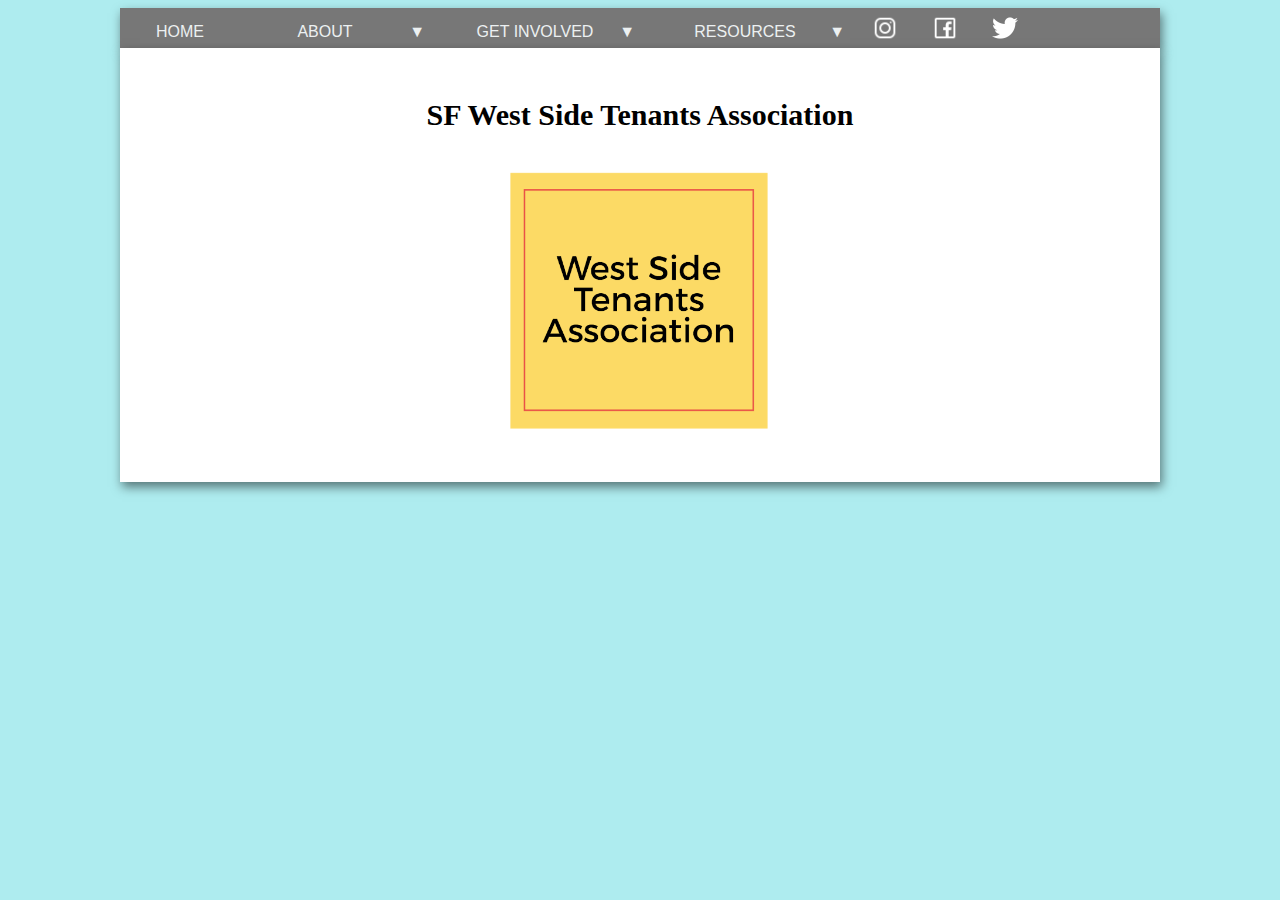
<file: index.html>
<html lang="en">
  <head>
    <meta charset="UTF-8" />
    <meta name="viewport" content="width=device-width, initial-scale=1.0" />
    <meta http-equiv="X-UA-Compatible" content="ie=edge" />
    <title>SF West Side Tenants Association</title>
    <link rel="stylesheet" href="style.css" />
    <script src="scripts/menu.js"></script>
  </head>
  <body>
    <div>
      <nav class="menu-bar">
        <div id="toggle-menu">menu</div>

        <div id="desktop-menu" class="menu-hidden">
          <div class="menu-item">
            <ul class="drop-down closed single-item home">
              <li><a href="index.html">Home</a></li>
            </ul>
          </div>

          <div class="menu-item">
            <ul class="drop-down height-4 closed">
              <li><a href="#" class="nav-button">About</a></li>
              <li><a href="about/wsta.html">What is WSTA?</a></li>
              <li><a href="about/ern.html">What is ERN?</a></li>
              <li><a href="about/projects.html">Projects</a></li>
            </ul>
          </div>

          <div class="menu-item">
            <ul class="drop-down height-5 closed">
              <li><a href="#" class="nav-button">Get Involved</a></li>
              <li><a href="get_involved/donate.html">Donate</a></li>
              <li><a href="get_involved/sign_up.html">ERN Sign Up</a></li>
              <li><a href="get_involved/calendar.html">Calendar</a></li>
              <li><a href="get_involved/contact.html">Contact Us</a></li>
            </ul>
          </div>

          <div class="menu-item">
            <ul class="drop-down height-4 closed">
              <li><a href="#" class="nav-button">Resources</a></li>
              <li>
                <a href="resources/mutual_aid_calculator.html"
                  >Mutual Aid Calculator</a
                >
              </li>
              <li><a href="resources/tenants.html">Tenant Resources</a></li>
              <li>
                <a href="resources/political_education.html"
                  >Politcal Education</a
                >
              </li>
            </ul>
          </div>

          <div class="menu-socials flex flex-center">
            <div class="icon-menu-item">
              <a href="https://www.instagram.com/wsta_sfern/" target="_blank">
                <img
                  id="instagram-icon"
                  alt="Instagram Icon"
                  src="images/instagram-icon.png"
              /></a>
            </div>

            <div class="icon-menu-item">
              <a href="https://www.facebook.com/hrcsfwsta/" target="_blank">
                <img
                  id="facebook-icon"
                  alt="Facebook Icon"
                  src="images/facebook-icon.png"
              /></a>
            </div>

            <div class="icon-menu-item">
              <a href="https://twitter.com/wstasf" target="_blank">
                <img
                  id="twitter-icon"
                  alt="Twitter Icon"
                  src="images/twitter-icon.png"
              /></a>
            </div>
          </div>
        </div>
      </nav>
    </div>

    <div class="container">
      <div class="form-container center">
        <h1 id="header">SF West Side Tenants Association</h1>

        <img
          id="home-logo"
          src="images/wsta-logo-eng.png"
          alt="WSTA Logo English"
        />
      </div>
    </div>
  </body>
</html>
</file>
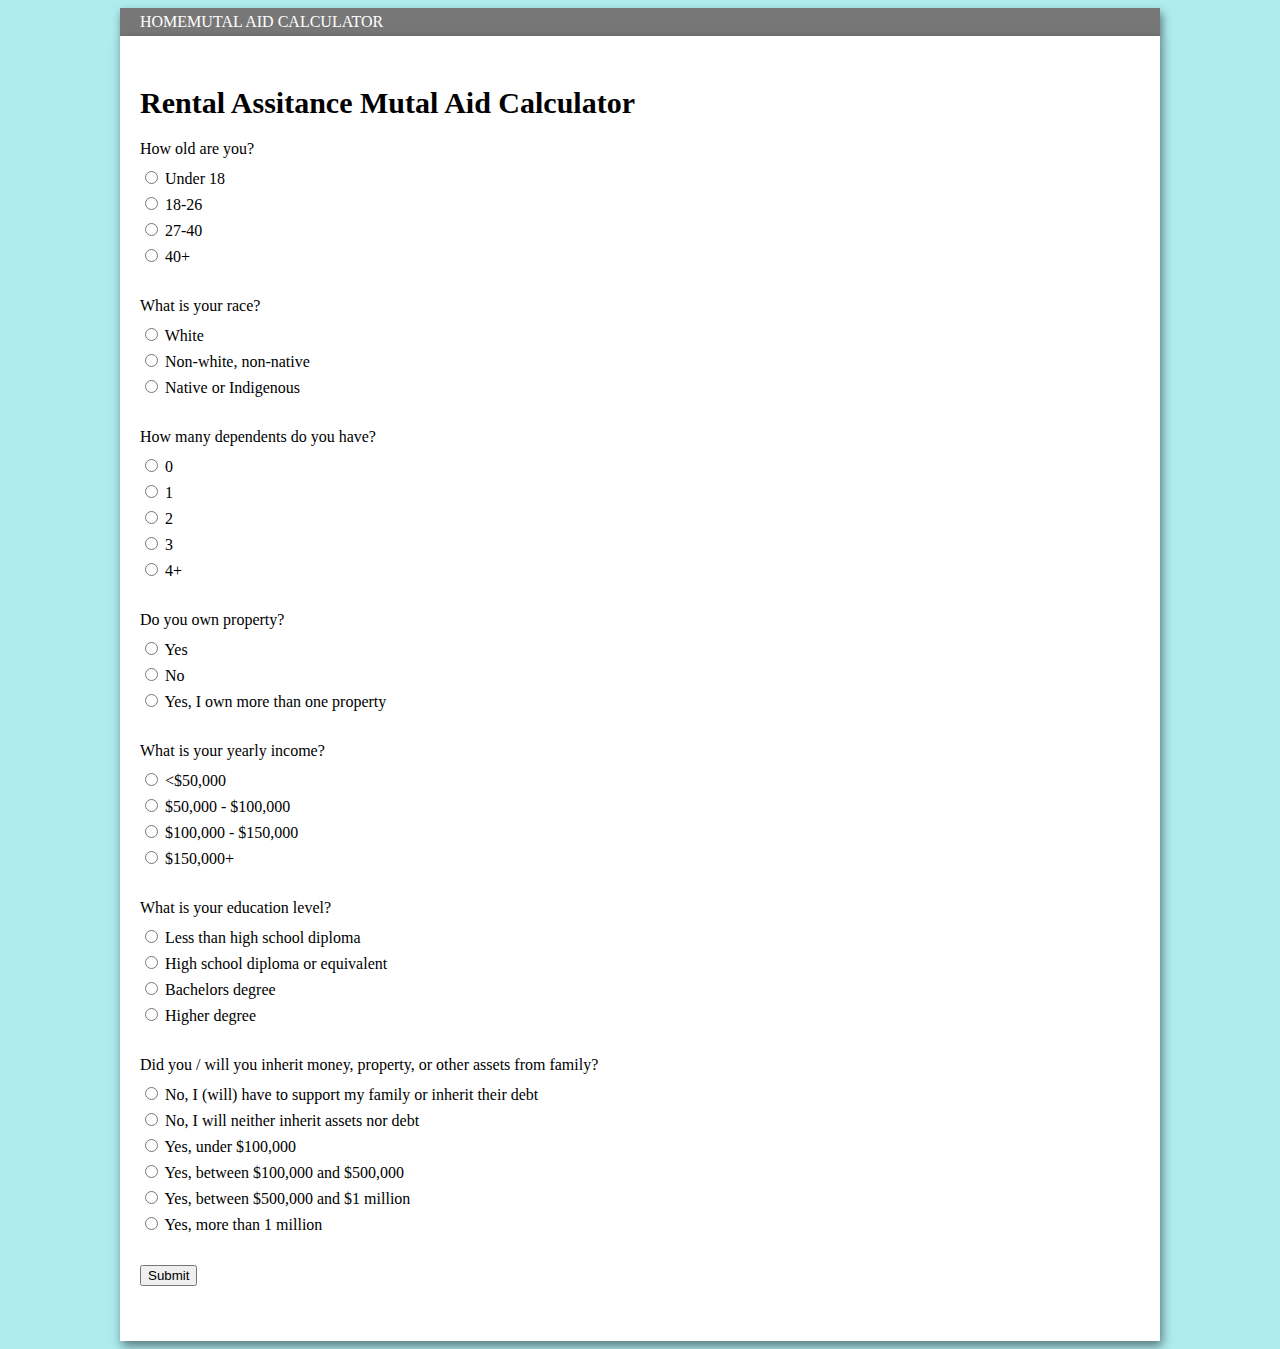
<file: rental_assistance.html>
<html lang="en">
  <head>
    <meta charset="UTF-8" />
    <meta name="viewport" content="width=device-width, initial-scale=1.0" />
    <meta http-equiv="X-UA-Compatible" content="ie=edge" />
    <title>Rental Assitance Mutal Aid Calculator</title>
    <link rel="stylesheet" href="style.css" />
    <script src="scripts/menu.js"></script>
    <script src="scripts/rental_assistance.js"></script>
  </head>
  <body>
    <div>
      <nav class="menu-bar">
        <div id="toggle-menu">menu</div>
        <div id="mobile-menu" class="hidden">
          <div class="menu-item">
            <a href="index.html">Home</a>
          </div>
          <div class="menu-item">
            <a href="rental_assistance.html">Mutal Aid Calculator</a>
          </div>
        </div>

        <div id="desktop-menu">
          <div class="menu-item">
            <a href="index.html">Home</a>
          </div>
          <div class="menu-item">
            <a href="rental_assistance.html">Mutal Aid Calculator</a>
          </div>
        </div>
      </nav>
    </div>

    <div class="container">
      <div class="form-container">
        <form>
          <h1 id="header">Rental Assitance Mutal Aid Calculator</h1>

          <div class="form-control">
            <p>How old are you?</p>
            <input type="radio" value="Under 18" id="under-18" name="age" />
            <label for="under-18"> Under 18 </label><br />
            <input type="radio" value="18-26" id="18-26" name="age" />
            <label for="18-26"> 18-26 </label><br />
            <input type="radio" value="27-40" id="27-40" name="age" />
            <label for="27-40"> 27-40 </label><br />
            <input type="radio" value="40+" id="above-40" name="age" />
            <label for="above-40"> 40+ </label><br />
          </div>

          <div class="form-control">
            <p>What is your race?</p>
            <input type="radio" value="White" id="white" name="race" />
            <label for="white"> White </label><br />
            <input
              type="radio"
              value="Non-white, non-native"
              id="non-white"
              name="race"
            />
            <label for="non-white"> Non-white, non-native </label><br />
            <input
              type="radio"
              value="Native or Indigenous"
              id="native"
              name="race"
            />
            <label for="native"> Native or Indigenous </label><br />
          </div>

          <div class="form-control">
            <p>How many dependents do you have?</p>
            <input type="radio" value="0" id="dependents-0" name="dependents" />
            <label for="dependents-0"> 0 </label><br />
            <input type="radio" value="1" id="dependents-1" name="dependents" />
            <label for="dependents-1"> 1 </label><br />
            <input type="radio" value="2" id="dependents-2" name="dependents" />
            <label for="dependents-2"> 2 </label><br />
            <input type="radio" value="3" id="dependents-3" name="dependents" />
            <label for="dependents-3"> 3 </label><br />
            <input
              type="radio"
              value="4+"
              id="dependents-above-4"
              name="dependents"
            />
            <label for="dependents-above-4"> 4+ </label><br />
          </div>

          <div class="form-control">
            <p>Do you own property?</p>
            <input type="radio" value="Yes" id="property-yes" name="property" />
            <label for="property-yes"> Yes </label><br />
            <input type="radio" value="No" id="property-no" name="property" />
            <label for="property-no"> No </label><br />
            <input type="radio" value="No" id="property-more" name="property" />
            <label for="property-more">
              Yes, I own more than one property </label
            ><br />
          </div>

          <div class="form-control">
            <p>What is your yearly income?</p>
            <input
              type="radio"
              value="<$50,000"
              id="income-50k"
              name="income"
            />
            <label for="income-50k"> <$50,000 </label><br />
            <input
              type="radio"
              value="$50,000 - $100,000"
              id="income-100k"
              name="income"
            />
            <label for="income-100k"> $50,000 - $100,000 </label><br />
            <input
              type="radio"
              value="$100,000 - $150,000"
              id="income-150k"
              name="income"
            />
            <label for="income-150k"> $100,000 - $150,000 </label><br />
            <input
              type="radio"
              value="$150,000+"
              id="income-above-150k"
              name="income"
            />
            <label for="income-above-150k"> $150,000+ </label><br />
          </div>

          <div class="form-control">
            <p>What is your education level?</p>
            <input
              type="radio"
              value="Less than high school diploma"
              id="education-below-high-school"
              name="education"
            />
            <label for="under-18">Less than high school diploma</label><br />
            <input
              type="radio"
              value="High school diploma or equivalent"
              id="education-high-school"
              name="education"
            />
            <label for="18-26"> High school diploma or equivalent </label><br />
            <input
              type="radio"
              value="Bachelors degree"
              id="education-bachelors"
              name="education"
            />
            <label for="27-40"> Bachelors degree </label><br />
            <input
              type="radio"
              value="Higher degree"
              id="education-higher"
              name="education"
            />
            <label for="above-40"> Higher degree </label><br />
          </div>

          <div class="form-control">
            <p>
              Did you / will you inherit money, property, or other assets from
              family?
            </p>
            <input
              type="radio"
              value="No, I (will) have to support my family or inherit their debt"
              id="inheritance-support"
              name="inheritance"
            />
            <label for="inheritance-support">
              No, I (will) have to support my family or inherit their debt </label
            ><br />
            <input
              type="radio"
              value="No, I will neither inherit assets nor debt"
              id="inheritance-neither"
              name="inheritance"
            />
            <label for="inheritance-neither">
              No, I will neither inherit assets nor debt</label
            ><br />
            <input
              type="radio"
              value="Yes, under $100,000"
              id="inheritance-100k"
              name="inheritance"
            />
            <label for="inheritance-100k">Yes, under $100,000 </label><br />
            <input
              type="radio"
              value="Yes, between $100,000 and  $500,000"
              id="inheritance-500k"
              name="inheritance"
            />
            <label for="inheritance-500k">
              Yes, between $100,000 and $500,000</label
            ><br />
            <input
              type="radio"
              value="Yes, between $500,000 and 1 million"
              id="inheritance-1m"
              name="inheritance"
            />
            <label for="inheritance-1m">
              Yes, between $500,000 and $1 million</label
            ><br />
            <input
              type="radio"
              value="Yes, more than 1 million"
              id="inheritance-above-1m"
              name="inheritance"
            />
            <label for="inheritance-above-1m"> Yes, more than 1 million</label
            ><br />
          </div>

          <!-- <div class="form-control">
        <label for="income"> Do you rent or own your home?</label>
        <input
          type="number"
          placeholder="Enter your income"
          id="income"
          name="income"
        /><br /><br />
      </div> -->

          <input type="button" value="Submit" id="submit" />

          <div class="form-control">
            <p class="bold" id="annual-donation"></p>
            <p class="bold" id="monthly-donation"></p>
          </div>
        </form>
      </div>
    </div>
  </body>
</html>
</file>
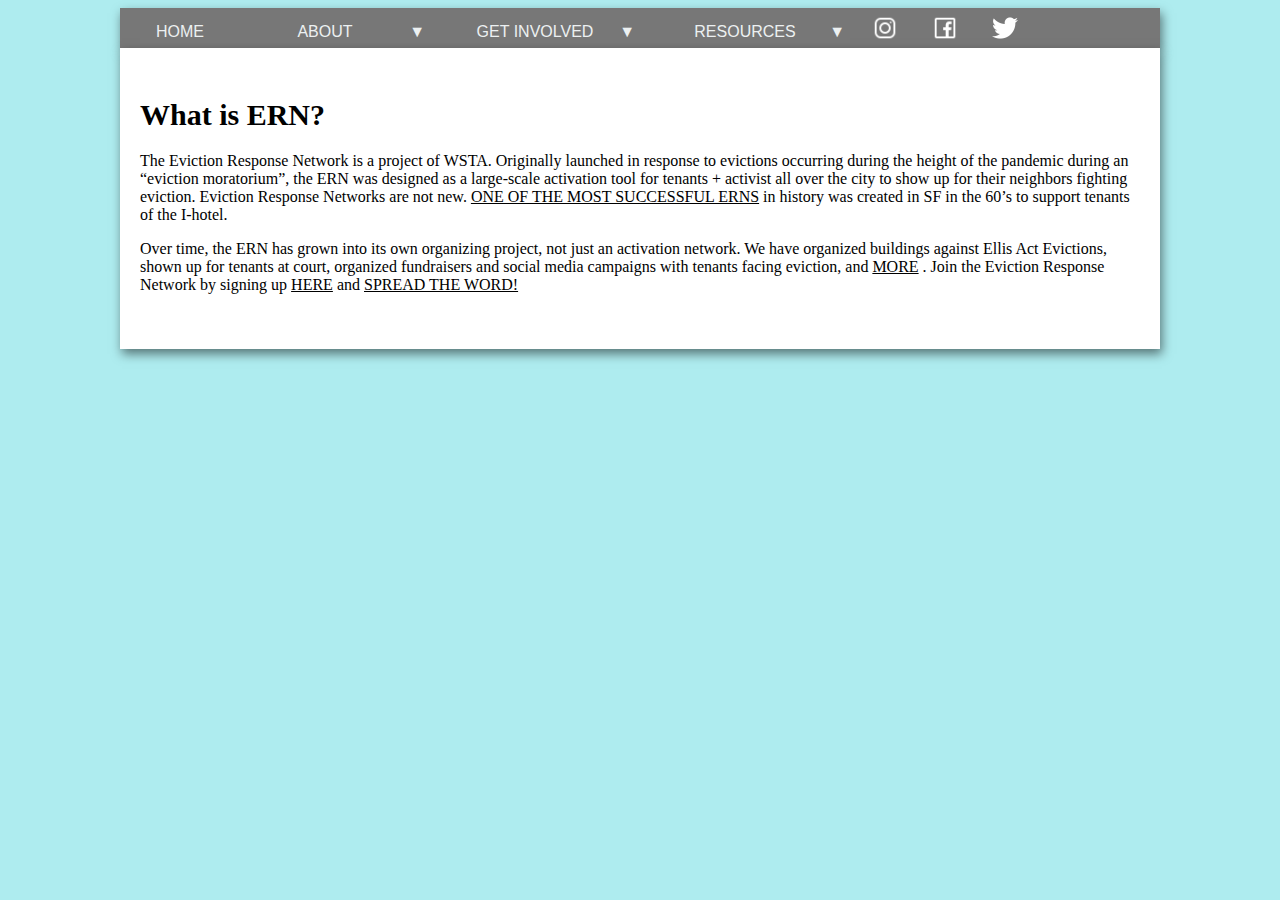
<file: about/ern.html>
<html lang="en">
  <head>
    <meta charset="UTF-8" />
    <meta name="viewport" content="width=device-width, initial-scale=1.0" />
    <meta http-equiv="X-UA-Compatible" content="ie=edge" />
    <title>What is ERN?</title>
    <link rel="stylesheet" href="../style.css" />
    <script src="../scripts/menu.js"></script>
  </head>
  <body>
    <div>
      <nav class="menu-bar">
        <div id="toggle-menu">menu</div>

        <div id="desktop-menu" class="menu-hidden">
          <div class="menu-item">
            <ul class="drop-down closed single-item home">
              <li><a href="../index.html">Home</a></li>
            </ul>
          </div>

          <div class="menu-item">
            <ul class="drop-down height-4 closed">
              <li><a href="#" class="nav-button">About</a></li>
              <li><a href="wsta.html">What is WSTA?</a></li>
              <li><a href="ern.html">What is ERN?</a></li>
              <li><a href="projects.html">Projects</a></li>
            </ul>
          </div>

          <div class="menu-item">
            <ul class="drop-down height-5 closed">
              <li><a href="#" class="nav-button">Get Involved</a></li>
              <li><a href="../get_involved/donate.html">Donate</a></li>
              <li><a href="../get_involved/sign_up.html">ERN Sign Up</a></li>
              <li><a href="../get_involved/calendar.html">Calendar</a></li>
              <li><a href="../get_involved/contact.html">Contact Us</a></li>
            </ul>
          </div>

          <div class="menu-item">
            <ul class="drop-down height-4 closed">
              <li><a href="#" class="nav-button">Resources</a></li>
              <li>
                <a href="../resources/mutual_aid_calculator.html"
                  >Mutual Aid Calculator</a
                >
              </li>
              <li><a href="../resources/tenants.html">Tenant Resources</a></li>
              <li>
                <a href="../resources/political_education.html"
                  >Politcal Education</a
                >
              </li>
            </ul>
          </div>

          <div class="menu-socials flex flex-center">
            <div class="icon-menu-item">
              <a href="https://www.instagram.com/wsta_sfern/" target="_blank">
                <img
                  id="instagram-icon"
                  alt="Instagram Icon"
                  src="../images/instagram-icon.png"
              /></a>
            </div>

            <div class="icon-menu-item">
              <a href="https://www.facebook.com/hrcsfwsta/" target="_blank">
                <img
                  id="facebook-icon"
                  alt="Facebook Icon"
                  src="../images/facebook-icon.png"
              /></a>
            </div>

            <div class="icon-menu-item">
              <a href="https://twitter.com/wstasf" target="_blank">
                <img
                  id="twitter-icon"
                  alt="Twitter Icon"
                  src="../images/twitter-icon.png"
              /></a>
            </div>
          </div>
        </div>
      </nav>
    </div>

    <div class="container">
      <div class="form-container">
        <h1 id="header">What is ERN?</h1>

        <div class="form-control">
          <p>
            The Eviction Response Network is a project of WSTA. Originally
            launched in response to evictions occurring during the height of the
            pandemic during an “eviction moratorium”, the ERN was designed as a
            large-scale activation tool for tenants + activist all over the city
            to show up for their neighbors fighting eviction. Eviction Response
            Networks are not new.
            <a
              href="https://www.youtube.com/watch?v=tcsdglJFT0M"
              target="_blank"
              >One of the most successful ERNs</a
            >
            in history was created in SF in the 60’s to support tenants of the
            I-hotel.
          </p>
          <p>
            Over time, the ERN has grown into its own organizing project, not
            just an activation network. We have organized buildings against
            Ellis Act Evictions, shown up for tenants at court, organized
            fundraisers and social media campaigns with tenants facing eviction,
            and
            <a href="./projects.html">more</a>
            . Join the Eviction Response Network by signing up
            <a href="https://www.tinyurl.com/SFERNsignup" target="_blank"
              >HERE</a
            >
            and
            <a
              href="https://docs.google.com/document/d/1-yFXmnEPAzI2w8u8qXony5PBVlb7jgLtHfDg6EOirKU/edit"
              target="_blank"
              >spread the word!</a
            >
          </p>
        </div>
      </div>
    </div>
  </body>
</html>
</file>
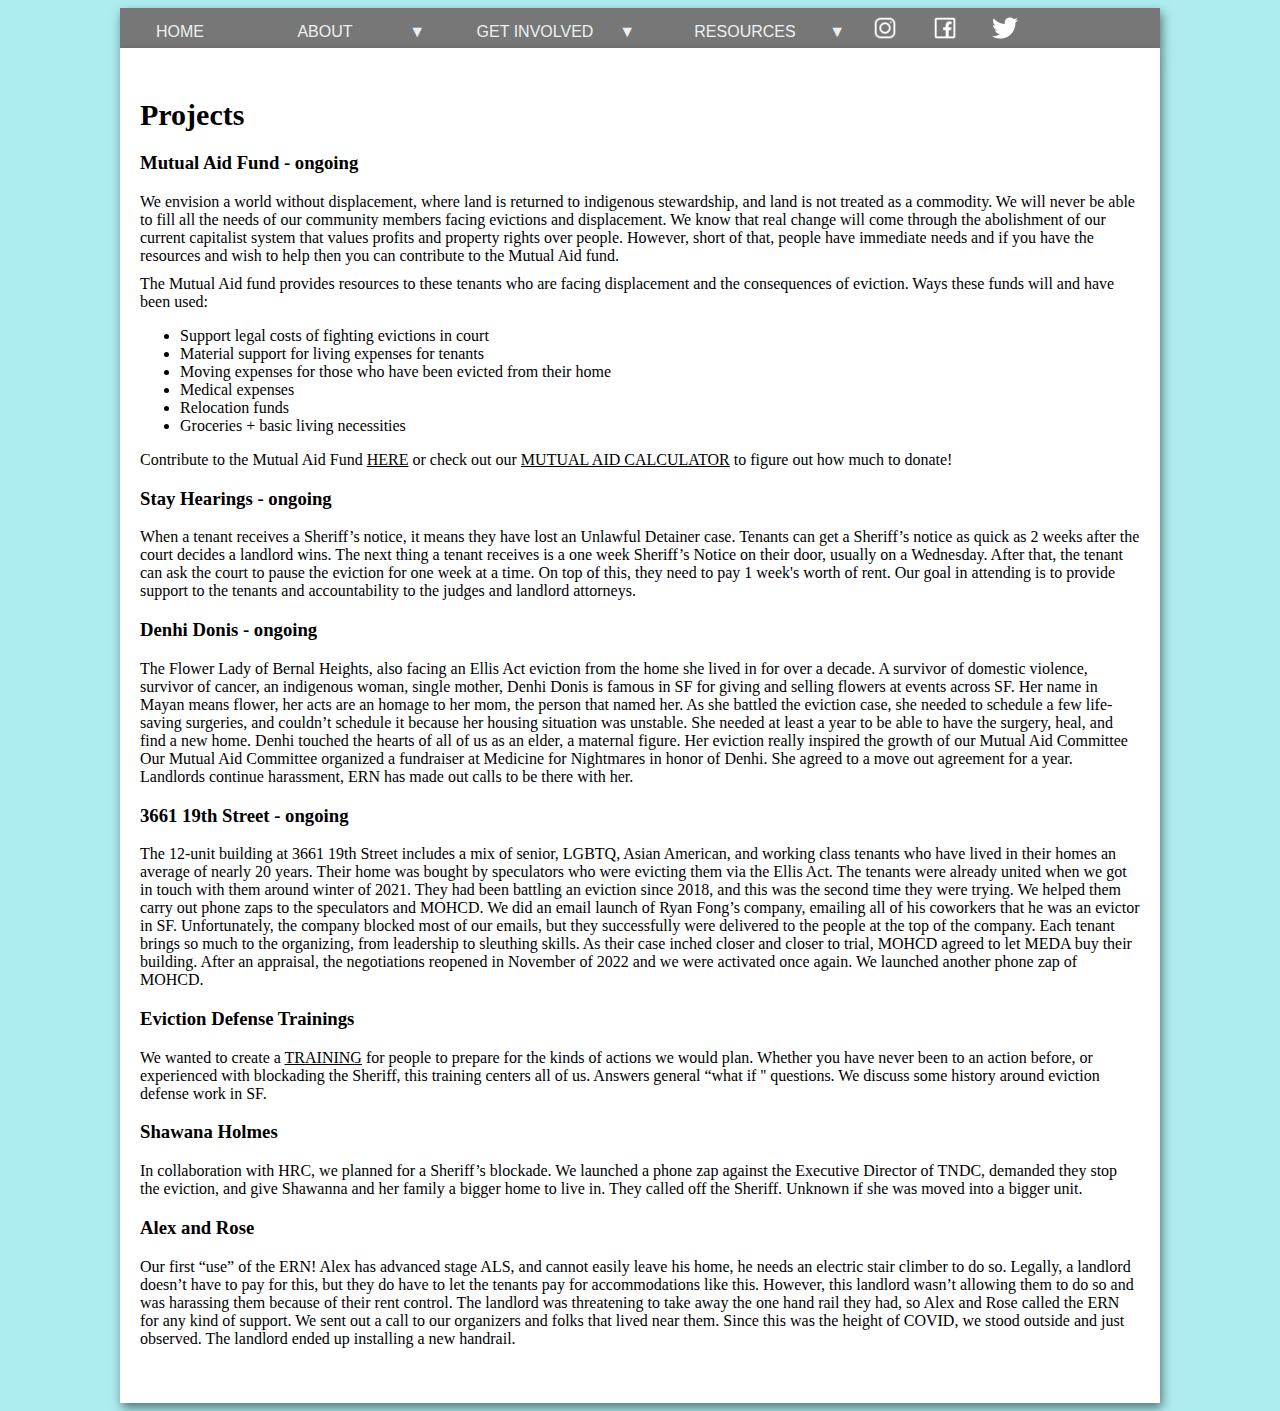
<file: about/projects.html>
<html lang="en">
  <head>
    <meta charset="UTF-8" />
    <meta name="viewport" content="width=device-width, initial-scale=1.0" />
    <meta http-equiv="X-UA-Compatible" content="ie=edge" />
    <title>Projects</title>
    <link rel="stylesheet" href="../style.css" />
    <script src="../scripts/menu.js"></script>
  </head>
  <body>
    <div>
      <nav class="menu-bar">
        <div id="toggle-menu">menu</div>

        <div id="desktop-menu" class="menu-hidden">
          <div class="menu-item">
            <ul class="drop-down closed single-item home">
              <li><a href="../index.html">Home</a></li>
            </ul>
          </div>

          <div class="menu-item">
            <ul class="drop-down height-4 closed">
              <li><a href="#" class="nav-button">About</a></li>
              <li><a href="wsta.html">What is WSTA?</a></li>
              <li><a href="ern.html">What is ERN?</a></li>
              <li><a href="projects.html">Projects</a></li>
            </ul>
          </div>

          <div class="menu-item">
            <ul class="drop-down height-5 closed">
              <li><a href="#" class="nav-button">Get Involved</a></li>
              <li><a href="../get_involved/donate.html">Donate</a></li>
              <li><a href="../get_involved/sign_up.html">ERN Sign Up</a></li>
              <li><a href="../get_involved/calendar.html">Calendar</a></li>
              <li><a href="../get_involved/contact.html">Contact Us</a></li>
            </ul>
          </div>

          <div class="menu-item">
            <ul class="drop-down height-4 closed">
              <li><a href="#" class="nav-button">Resources</a></li>
              <li>
                <a href="../resources/mutual_aid_calculator.html"
                  >Mutual Aid Calculator</a
                >
              </li>
              <li><a href="../resources/tenants.html">Tenant Resources</a></li>
              <li>
                <a href="../resources/political_education.html"
                  >Politcal Education</a
                >
              </li>
            </ul>
          </div>

          <div class="menu-socials flex flex-center">
            <div class="icon-menu-item">
              <a href="https://www.instagram.com/wsta_sfern/" target="_blank">
                <img
                  id="instagram-icon"
                  alt="Instagram Icon"
                  src="../images/instagram-icon.png"
              /></a>
            </div>

            <div class="icon-menu-item">
              <a href="https://www.facebook.com/hrcsfwsta/" target="_blank">
                <img
                  id="facebook-icon"
                  alt="Facebook Icon"
                  src="../images/facebook-icon.png"
              /></a>
            </div>

            <div class="icon-menu-item">
              <a href="https://twitter.com/wstasf" target="_blank">
                <img
                  id="twitter-icon"
                  alt="Twitter Icon"
                  src="../images/twitter-icon.png"
              /></a>
            </div>
          </div>
        </div>
      </nav>
    </div>

    <div class="container">
      <div class="form-container">
        <h1 id="header">Projects</h1>

        <div class="form-control">
          <h3>Mutual Aid Fund - ongoing</h3>
          <p>
            We envision a world without displacement, where land is returned to
            indigenous stewardship, and land is not treated as a commodity. We
            will never be able to fill all the needs of our community members
            facing evictions and displacement. We know that real change will
            come through the abolishment of our current capitalist system that
            values profits and property rights over people. However, short of
            that, people have immediate needs and if you have the resources and
            wish to help then you can contribute to the Mutual Aid fund.
          </p>

          The Mutual Aid fund provides resources to these tenants who are facing
          displacement and the consequences of eviction. Ways these funds will
          and have been used:

          <ul>
            <li>Support legal costs of fighting evictions in court</li>
            <li>Material support for living expenses for tenants</li>
            <li>
              Moving expenses for those who have been evicted from their home
            </li>
            <li>Medical expenses</li>
            <li>Relocation funds</li>
            <li>Groceries + basic living necessities</li>
          </ul>

          <p>
            Contribute to the Mutual Aid Fund
            <a href="../get_involved/donate.html">here</a> or check out our
            <a href="../resources/mutual_aid_calculator.html"
              >Mutual Aid Calculator</a
            >
            to figure out how much to donate!
          </p>
          <h3>Stay Hearings - ongoing</h3>
          <p>
            When a tenant receives a Sheriff’s notice, it means they have lost
            an Unlawful Detainer case. Tenants can get a Sheriff’s notice as
            quick as 2 weeks after the court decides a landlord wins. The next
            thing a tenant receives is a one week Sheriff’s Notice on their
            door, usually on a Wednesday. After that, the tenant can ask the
            court to pause the eviction for one week at a time. On top of this,
            they need to pay 1 week's worth of rent. Our goal in attending is to
            provide support to the tenants and accountability to the judges and
            landlord attorneys.
          </p>
          <h3>Denhi Donis - ongoing</h3>
          <p>
            The Flower Lady of Bernal Heights, also facing an Ellis Act eviction
            from the home she lived in for over a decade. A survivor of domestic
            violence, survivor of cancer, an indigenous woman, single mother,
            Denhi Donis is famous in SF for giving and selling flowers at events
            across SF. Her name in Mayan means flower, her acts are an homage to
            her mom, the person that named her. As she battled the eviction
            case, she needed to schedule a few life-saving surgeries, and
            couldn’t schedule it because her housing situation was unstable. She
            needed at least a year to be able to have the surgery, heal, and
            find a new home. Denhi touched the hearts of all of us as an elder,
            a maternal figure. Her eviction really inspired the growth of our
            Mutual Aid Committee Our Mutual Aid Committee organized a fundraiser
            at Medicine for Nightmares in honor of Denhi. She agreed to a move
            out agreement for a year. Landlords continue harassment, ERN has
            made out calls to be there with her.
          </p>
          <h3>3661 19th Street - ongoing</h3>
          <p>
            The 12-unit building at 3661 19th Street includes a mix of senior,
            LGBTQ, Asian American, and working class tenants who have lived in
            their homes an average of nearly 20 years. Their home was bought by
            speculators who were evicting them via the Ellis Act. The tenants
            were already united when we got in touch with them around winter of
            2021. They had been battling an eviction since 2018, and this was
            the second time they were trying. We helped them carry out phone
            zaps to the speculators and MOHCD. We did an email launch of Ryan
            Fong’s company, emailing all of his coworkers that he was an evictor
            in SF. Unfortunately, the company blocked most of our emails, but
            they successfully were delivered to the people at the top of the
            company. Each tenant brings so much to the organizing, from
            leadership to sleuthing skills. As their case inched closer and
            closer to trial, MOHCD agreed to let MEDA buy their building. After
            an appraisal, the negotiations reopened in November of 2022 and we
            were activated once again. We launched another phone zap of MOHCD.
          </p>
          <h3>Eviction Defense Trainings</h3>
          <p>
            We wanted to create a
            <a
              href="https://docs.google.com/document/d/1fY8cgeD6PkOqjPdGWxQtXE7lWwRi-6-RMk2Kfz776Vk/edit'"
              target="_blank"
              >training</a
            >
            for people to prepare for the kinds of actions we would plan.
            Whether you have never been to an action before, or experienced with
            blockading the Sheriff, this training centers all of us. Answers
            general “what if '' questions. We discuss some history around
            eviction defense work in SF.
          </p>
          <h3>Shawana Holmes</h3>
          <p>
            In collaboration with HRC, we planned for a Sheriff’s blockade. We
            launched a phone zap against the Executive Director of TNDC,
            demanded they stop the eviction, and give Shawanna and her family a
            bigger home to live in. They called off the Sheriff. Unknown if she
            was moved into a bigger unit.
          </p>
          <h3>Alex and Rose</h3>
          <p>
            Our first “use” of the ERN! Alex has advanced stage ALS, and cannot
            easily leave his home, he needs an electric stair climber to do so.
            Legally, a landlord doesn’t have to pay for this, but they do have
            to let the tenants pay for accommodations like this. However, this
            landlord wasn’t allowing them to do so and was harassing them
            because of their rent control. The landlord was threatening to take
            away the one hand rail they had, so Alex and Rose called the ERN for
            any kind of support. We sent out a call to our organizers and folks
            that lived near them. Since this was the height of COVID, we stood
            outside and just observed. The landlord ended up installing a new
            handrail.
          </p>
        </div>
      </div>
    </div>
  </body>
</html>
</file>
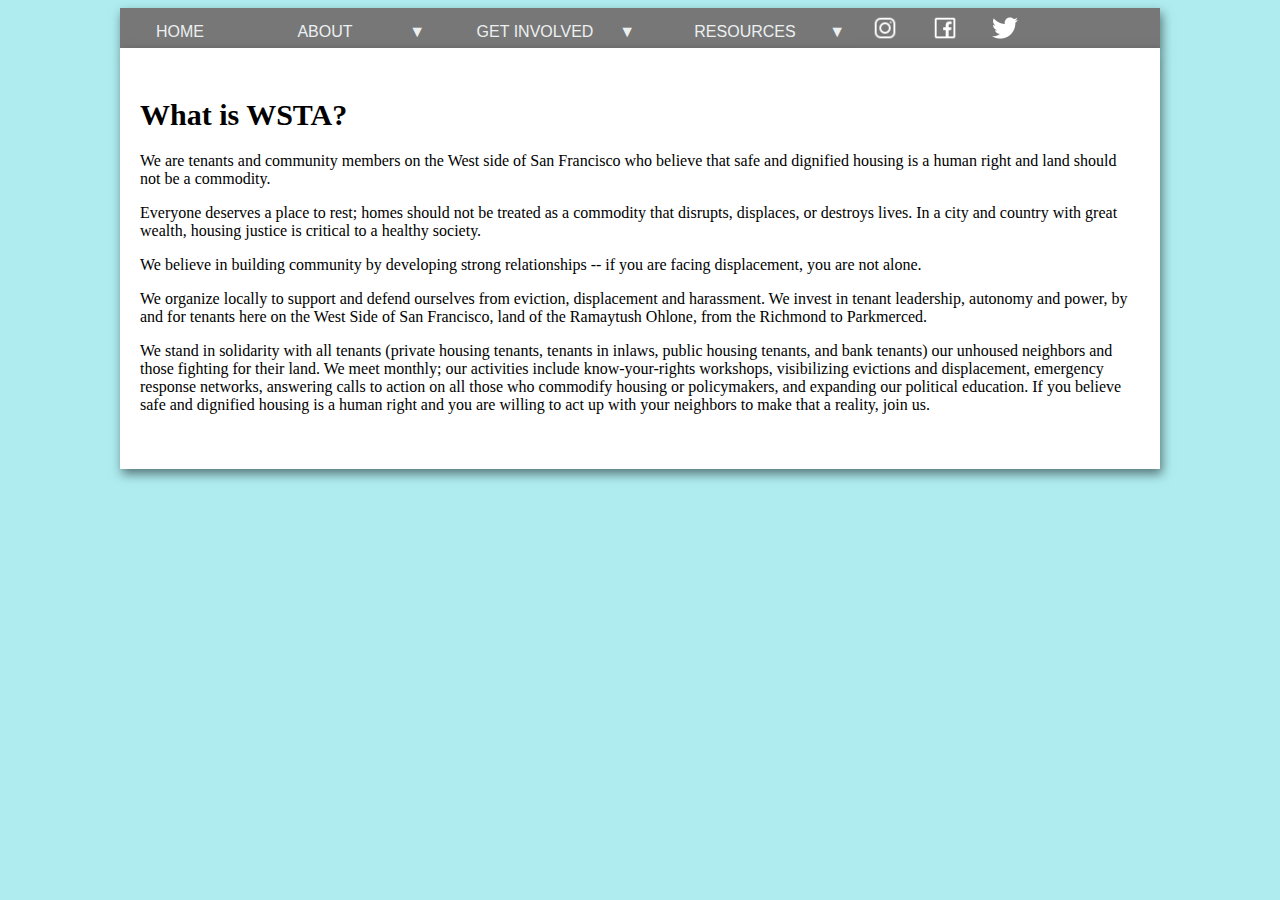
<file: about/wsta.html>
<html lang="en">
  <head>
    <meta charset="UTF-8" />
    <meta name="viewport" content="width=device-width, initial-scale=1.0" />
    <meta http-equiv="X-UA-Compatible" content="ie=edge" />
    <title>What is ERN?</title>
    <link rel="stylesheet" href="../style.css" />
    <script src="../scripts/menu.js"></script>
  </head>
  <body>
    <div>
      <nav class="menu-bar">
        <div id="toggle-menu">menu</div>

        <div id="desktop-menu" class="menu-hidden">
          <div class="menu-item">
            <ul class="drop-down closed single-item home">
              <li><a href="../index.html">Home</a></li>
            </ul>
          </div>

          <div class="menu-item">
            <ul class="drop-down height-4 closed">
              <li><a href="#" class="nav-button">About</a></li>
              <li><a href="wsta.html">What is WSTA?</a></li>
              <li><a href="ern.html">What is ERN?</a></li>
              <li><a href="projects.html">Projects</a></li>
            </ul>
          </div>

          <div class="menu-item">
            <ul class="drop-down height-5 closed">
              <li><a href="#" class="nav-button">Get Involved</a></li>
              <li><a href="../get_involved/donate.html">Donate</a></li>
              <li><a href="../get_involved/sign_up.html">ERN Sign Up</a></li>
              <li><a href="../get_involved/calendar.html">Calendar</a></li>
              <li><a href="../get_involved/contact.html">Contact Us</a></li>
            </ul>
          </div>

          <div class="menu-item">
            <ul class="drop-down height-4 closed">
              <li><a href="#" class="nav-button">Resources</a></li>
              <li>
                <a href="../resources/mutual_aid_calculator.html"
                  >Mutual Aid Calculator</a
                >
              </li>
              <li><a href="../resources/tenants.html">Tenant Resources</a></li>
              <li>
                <a href="../resources/political_education.html"
                  >Politcal Education</a
                >
              </li>
            </ul>
          </div>

          <div class="menu-socials flex flex-center">
            <div class="icon-menu-item">
              <a href="https://www.instagram.com/wsta_sfern/" target="_blank">
                <img
                  id="instagram-icon"
                  alt="Instagram Icon"
                  src="../images/instagram-icon.png"
              /></a>
            </div>

            <div class="icon-menu-item">
              <a href="https://www.facebook.com/hrcsfwsta/" target="_blank">
                <img
                  id="facebook-icon"
                  alt="Facebook Icon"
                  src="../images/facebook-icon.png"
              /></a>
            </div>

            <div class="icon-menu-item">
              <a href="../https://twitter.com/wstasf" target="_blank">
                <img
                  id="twitter-icon"
                  alt="Twitter Icon"
                  src="../images/twitter-icon.png"
              /></a>
            </div>
          </div>
        </div>
      </nav>
    </div>

    <div class="container">
      <div class="form-container">
        <h1 id="header">What is WSTA?</h1>

        <div class="form-control">
          <p>
            We are tenants and community members on the West side of San
            Francisco who believe that safe and dignified housing is a human
            right and land should not be a commodity.
          </p>
          <p>
            Everyone deserves a place to rest; homes should not be treated as a
            commodity that disrupts, displaces, or destroys lives. In a city and
            country with great wealth, housing justice is critical to a healthy
            society.
          </p>
          <p>
            We believe in building community by developing strong relationships
            -- if you are facing displacement, you are not alone.
          </p>
          <p>
            We organize locally to support and defend ourselves from eviction,
            displacement and harassment. We invest in tenant leadership,
            autonomy and power, by and for tenants here on the West Side of San
            Francisco, land of the Ramaytush Ohlone, from the Richmond to
            Parkmerced.
          </p>
          <p>
            We stand in solidarity with all tenants (private housing tenants,
            tenants in inlaws, public housing tenants, and bank tenants) our
            unhoused neighbors and those fighting for their land. We meet
            monthly; our activities include know-your-rights workshops,
            visibilizing evictions and displacement, emergency response
            networks, answering calls to action on all those who commodify
            housing or policymakers, and expanding our political education. If
            you believe safe and dignified housing is a human right and you are
            willing to act up with your neighbors to make that a reality, join
            us.
          </p>
        </div>
      </div>
    </div>
  </body>
</html>
</file>
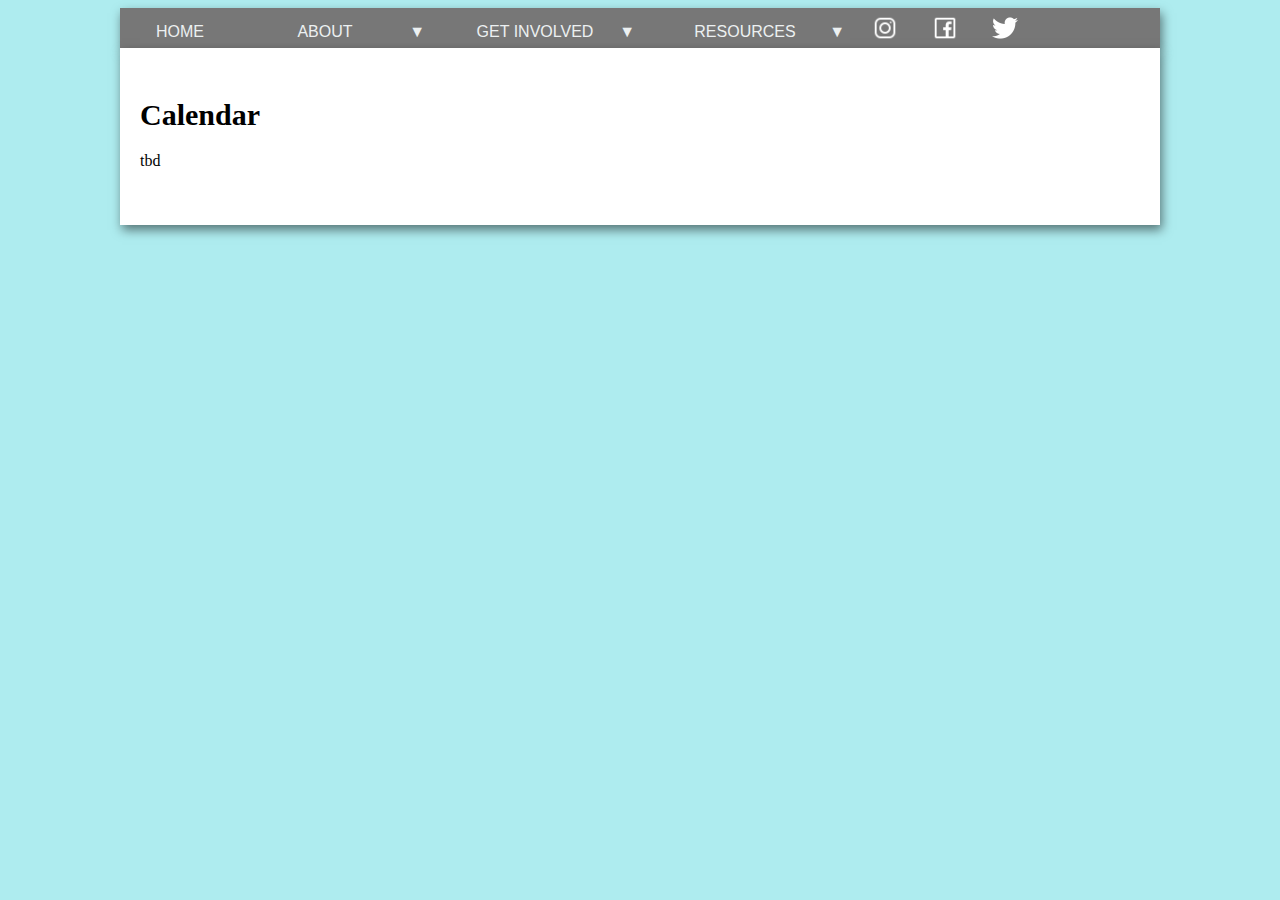
<file: get_involved/calendar.html>
<html lang="en">
  <head>
    <meta charset="UTF-8" />
    <meta name="viewport" content="width=device-width, initial-scale=1.0" />
    <meta http-equiv="X-UA-Compatible" content="ie=edge" />
    <title>Calendar</title>
    <link rel="stylesheet" href="../style.css" />
    <script src="../scripts/menu.js"></script>
  </head>
  <body>
    <div>
      <nav class="menu-bar">
        <div id="toggle-menu">menu</div>

        <div id="desktop-menu" class="menu-hidden">
          <div class="menu-item">
            <ul class="drop-down closed single-item home">
              <li><a href="../index.html">Home</a></li>
            </ul>
          </div>

          <div class="menu-item">
            <ul class="drop-down height-4 closed">
              <li><a href="#" class="nav-button">About</a></li>
              <li><a href="../about/wsta.html">What is WSTA?</a></li>
              <li><a href="../about/ern.html">What is ERN?</a></li>
              <li><a href="../about/projects.html">Projects</a></li>
            </ul>
          </div>

          <div class="menu-item">
            <ul class="drop-down height-5 closed">
              <li><a href="#" class="nav-button">Get Involved</a></li>
              <li><a href="donate.html">Donate</a></li>
              <li><a href="sign_up.html">ERN Sign Up</a></li>
              <li><a href="calendar.html">Calendar</a></li>
              <li><a href="contact.html">Contact Us</a></li>
            </ul>
          </div>

          <div class="menu-item">
            <ul class="drop-down height-4 closed">
              <li><a href="#" class="nav-button">Resources</a></li>
              <li>
                <a href="../resources/mutual_aid_calculator.html"
                  >Mutual Aid Calculator</a
                >
              </li>
              <li><a href="../resources/tenants.html">Tenant Resources</a></li>
              <li>
                <a href="../resources/political_education.html"
                  >Politcal Education</a
                >
              </li>
            </ul>
          </div>

          <div class="menu-socials flex flex-center">
            <div class="icon-menu-item">
              <a href="https://www.instagram.com/wsta_sfern/" target="_blank">
                <img
                  id="instagram-icon"
                  alt="Instagram Icon"
                  src="../images/instagram-icon.png"
              /></a>
            </div>

            <div class="icon-menu-item">
              <a href="https://www.facebook.com/hrcsfwsta/" target="_blank">
                <img
                  id="facebook-icon"
                  alt="Facebook Icon"
                  src="../images/facebook-icon.png"
              /></a>
            </div>

            <div class="icon-menu-item">
              <a href="https://twitter.com/wstasf" target="_blank">
                <img
                  id="twitter-icon"
                  alt="Twitter Icon"
                  src="../images/twitter-icon.png"
              /></a>
            </div>
          </div>
        </div>
      </nav>
    </div>

    <div class="container">
      <div class="form-container">
        <h1 id="header">Calendar</h1>

        <div class="form-control">
          <p>tbd</p>
        </div>
      </div>
    </div>
  </body>
</html>
</file>
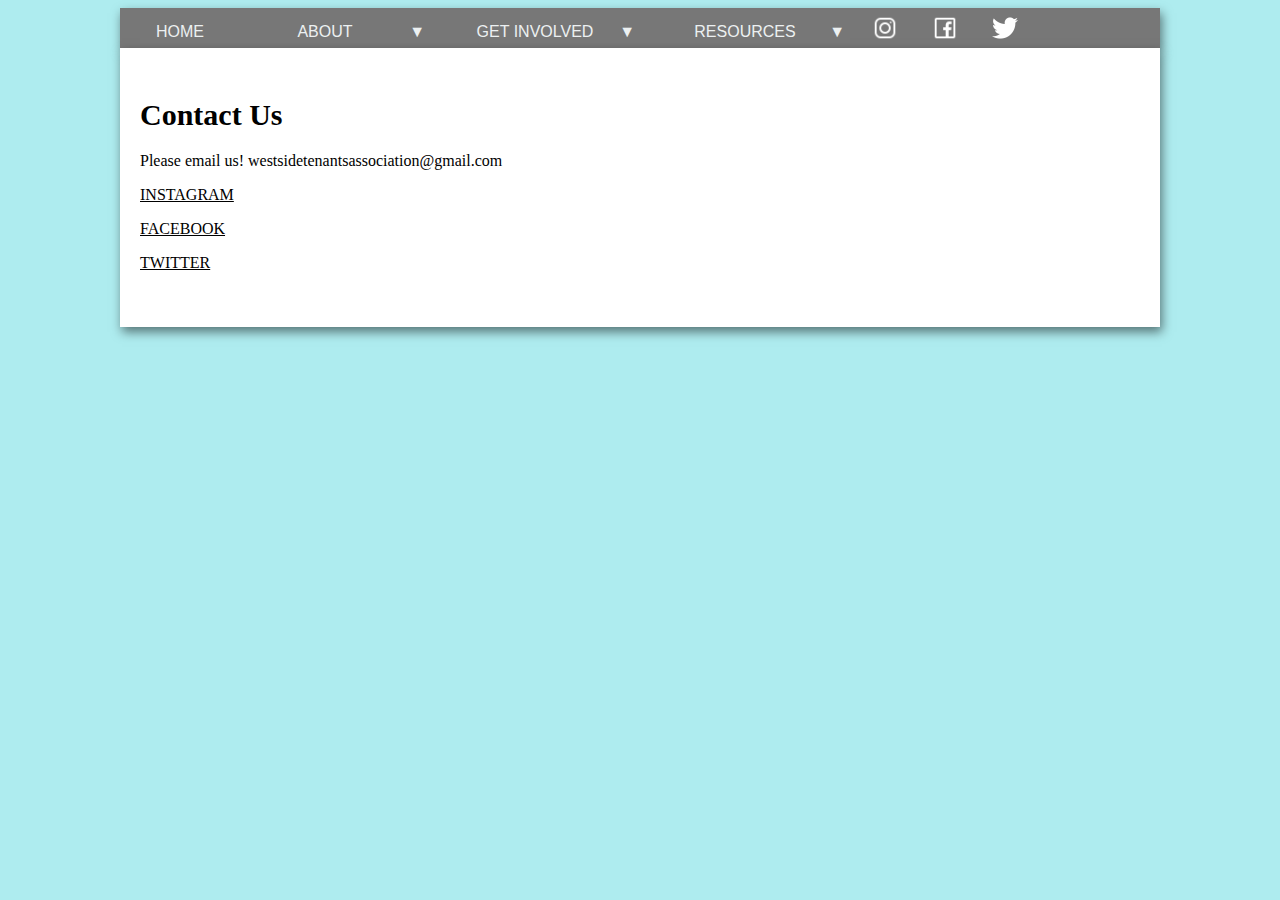
<file: get_involved/contact.html>
<html lang="en">
  <head>
    <meta charset="UTF-8" />
    <meta name="viewport" content="width=device-width, initial-scale=1.0" />
    <meta http-equiv="X-UA-Compatible" content="ie=edge" />
    <title>Contact Us</title>
    <link rel="stylesheet" href="../style.css" />
    <script src="../scripts/menu.js"></script>
  </head>
  <body>
    <div>
      <nav class="menu-bar">
        <div id="toggle-menu">menu</div>

        <div id="desktop-menu" class="menu-hidden">
          <div class="menu-item">
            <ul class="drop-down closed single-item home">
              <li><a href="../index.html">Home</a></li>
            </ul>
          </div>

          <div class="menu-item">
            <ul class="drop-down height-4 closed">
              <li><a href="#" class="nav-button">About</a></li>
              <li><a href="../about/wsta.html">What is WSTA?</a></li>
              <li><a href="../about/ern.html">What is ERN?</a></li>
              <li><a href="../about/projects.html">Projects</a></li>
            </ul>
          </div>

          <div class="menu-item">
            <ul class="drop-down height-5 closed">
              <li><a href="#" class="nav-button">Get Involved</a></li>
              <li><a href="donate.html">Donate</a></li>
              <li><a href="sign_up.html">ERN Sign Up</a></li>
              <li><a href="calendar.html">Calendar</a></li>
              <li><a href="contact.html">Contact Us</a></li>
            </ul>
          </div>

          <div class="menu-item">
            <ul class="drop-down height-4 closed">
              <li><a href="#" class="nav-button">Resources</a></li>
              <li>
                <a href="../resources/mutual_aid_calculator.html"
                  >Mutual Aid Calculator</a
                >
              </li>
              <li><a href="../resources/tenants.html">Tenant Resources</a></li>
              <li>
                <a href="../resources/political_education.html"
                  >Politcal Education</a
                >
              </li>
            </ul>
          </div>

          <div class="menu-socials flex flex-center">
            <div class="icon-menu-item">
              <a href="https://www.instagram.com/wsta_sfern/" target="_blank">
                <img
                  id="instagram-icon"
                  alt="Instagram Icon"
                  src="../images/instagram-icon.png"
              /></a>
            </div>

            <div class="icon-menu-item">
              <a href="https://www.facebook.com/hrcsfwsta/" target="_blank">
                <img
                  id="facebook-icon"
                  alt="Facebook Icon"
                  src="../images/facebook-icon.png"
              /></a>
            </div>

            <div class="icon-menu-item">
              <a href="https://twitter.com/wstasf" target="_blank">
                <img
                  id="twitter-icon"
                  alt="Twitter Icon"
                  src="../images/twitter-icon.png"
              /></a>
            </div>
          </div>
        </div>
      </nav>
    </div>

    <div class="container">
      <div class="form-container">
        <h1 id="header">Contact Us</h1>

        <div class="form-control">
          <p>Please email us! westsidetenantsassociation@gmail.com</p>
          <p>
            <a href="https://www.instagram.com/wsta_sfern/" target="_blank"
              >Instagram</a
            >
          </p>
          <p>
            <a href="https://www.facebook.com/hrcsfwsta/" target="_blank"
              >Facebook</a
            >
          </p>
          <p>
            <a href="https://twitter.com/wstasf" target="_blank">Twitter</a>
          </p>
        </div>
      </div>
    </div>
  </body>
</html>
</file>
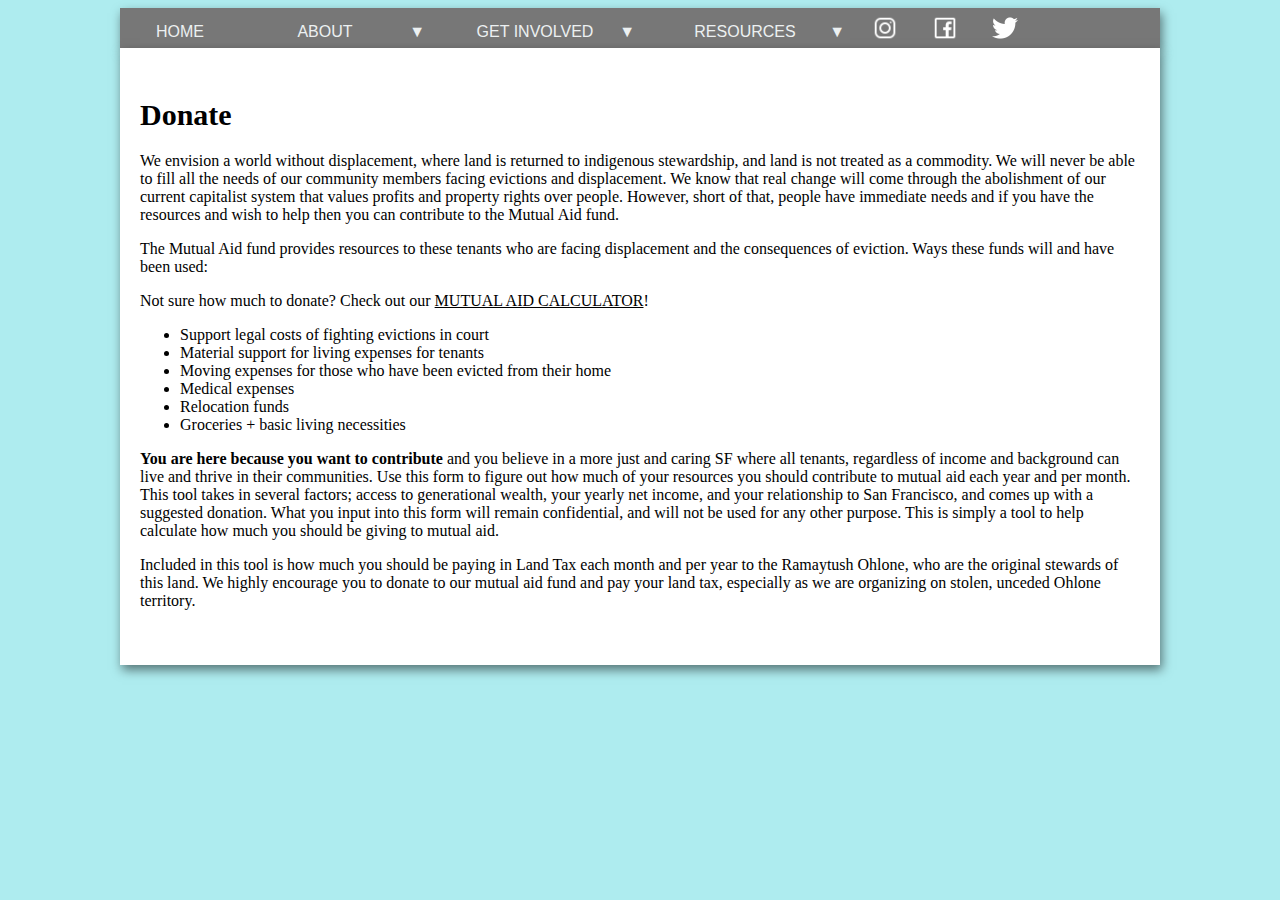
<file: get_involved/donate.html>
<html lang="en">
  <head>
    <meta charset="UTF-8" />
    <meta name="viewport" content="width=device-width, initial-scale=1.0" />
    <meta http-equiv="X-UA-Compatible" content="ie=edge" />
    <title>Rental Assitance Mutal Aid Calculator</title>
    <link rel="stylesheet" href="../style.css" />
    <script src="../scripts/menu.js"></script>
  </head>
  <body>
    <div>
      <nav class="menu-bar">
        <div id="toggle-menu">menu</div>

        <div id="desktop-menu" class="menu-hidden">
          <div class="menu-item">
            <ul class="drop-down closed single-item home">
              <li><a href="../index.html">Home</a></li>
            </ul>
          </div>

          <div class="menu-item">
            <ul class="drop-down height-4 closed">
              <li><a href="#" class="nav-button">About</a></li>
              <li><a href="../about/wsta.html">What is WSTA?</a></li>
              <li><a href="../about/ern.html">What is ERN?</a></li>
              <li><a href="../about/projects.html">Projects</a></li>
            </ul>
          </div>

          <div class="menu-item">
            <ul class="drop-down height-5 closed">
              <li><a href="#" class="nav-button">Get Involved</a></li>
              <li><a href="donate.html">Donate</a></li>
              <li><a href="sign_up.html">ERN Sign Up</a></li>
              <li><a href="calendar.html">Calendar</a></li>
              <li><a href="contact.html">Contact Us</a></li>
            </ul>
          </div>

          <div class="menu-item">
            <ul class="drop-down height-4 closed">
              <li><a href="#" class="nav-button">Resources</a></li>
              <li>
                <a href="../resources/mutual_aid_calculator.html"
                  >Mutual Aid Calculator</a
                >
              </li>
              <li><a href="../resources/tenants.html">Tenant Resources</a></li>
              <li>
                <a href="../resources/political_education.html"
                  >Politcal Education</a
                >
              </li>
            </ul>
          </div>

          <div class="menu-socials flex flex-center">
            <div class="icon-menu-item">
              <a href="https://www.instagram.com/wsta_sfern/" target="_blank">
                <img
                  id="instagram-icon"
                  alt="Instagram Icon"
                  src="../images/instagram-icon.png"
              /></a>
            </div>

            <div class="icon-menu-item">
              <a href="https://www.facebook.com/hrcsfwsta/" target="_blank">
                <img
                  id="facebook-icon"
                  alt="Facebook Icon"
                  src="../images/facebook-icon.png"
              /></a>
            </div>

            <div class="icon-menu-item">
              <a href="https://twitter.com/wstasf" target="_blank">
                <img
                  id="twitter-icon"
                  alt="Twitter Icon"
                  src="../images/twitter-icon.png"
              /></a>
            </div>
          </div>
        </div>
      </nav>
    </div>

    <div class="container">
      <div class="form-container">
        <h1 id="header">Donate</h1>

        <div class="form-control">
          <p>
            We envision a world without displacement, where land is returned to
            indigenous stewardship, and land is not treated as a commodity. We
            will never be able to fill all the needs of our community members
            facing evictions and displacement. We know that real change will
            come through the abolishment of our current capitalist system that
            values profits and property rights over people. However, short of
            that, people have immediate needs and if you have the resources and
            wish to help then you can contribute to the Mutual Aid fund.
          </p>

          <p>
            The Mutual Aid fund provides resources to these tenants who are
            facing displacement and the consequences of eviction. Ways these
            funds will and have been used:
          </p>

          <p>
            Not sure how much to donate? Check out our
            <a href="../resources/mutual_aid_calculator.html"
              >Mutual Aid Calculator</a
            >!
          </p>

          <ul>
            <li>Support legal costs of fighting evictions in court</li>
            <li>Material support for living expenses for tenants</li>
            <li>
              Moving expenses for those who have been evicted from their home
            </li>
            <li>Medical expenses</li>
            <li>Relocation funds</li>
            <li>Groceries + basic living necessities</li>
          </ul>

          <p>
            <strong>You are here because you want to contribute</strong> and you
            believe in a more just and caring SF where all tenants, regardless
            of income and background can live and thrive in their communities.
            Use this form to figure out how much of your resources you should
            contribute to mutual aid each year and per month. This tool takes in
            several factors; access to generational wealth, your yearly net
            income, and your relationship to San Francisco, and comes up with a
            suggested donation. What you input into this form will remain
            confidential, and will not be used for any other purpose. This is
            simply a tool to help calculate how much you should be giving to
            mutual aid.
          </p>
          <p>
            Included in this tool is how much you should be paying in Land Tax
            each month and per year to the Ramaytush Ohlone, who are the
            original stewards of this land. We highly encourage you to donate to
            our mutual aid fund and pay your land tax, especially as we are
            organizing on stolen, unceded Ohlone territory.
          </p>
        </div>
      </div>
    </div>
  </body>
</html>
</file>
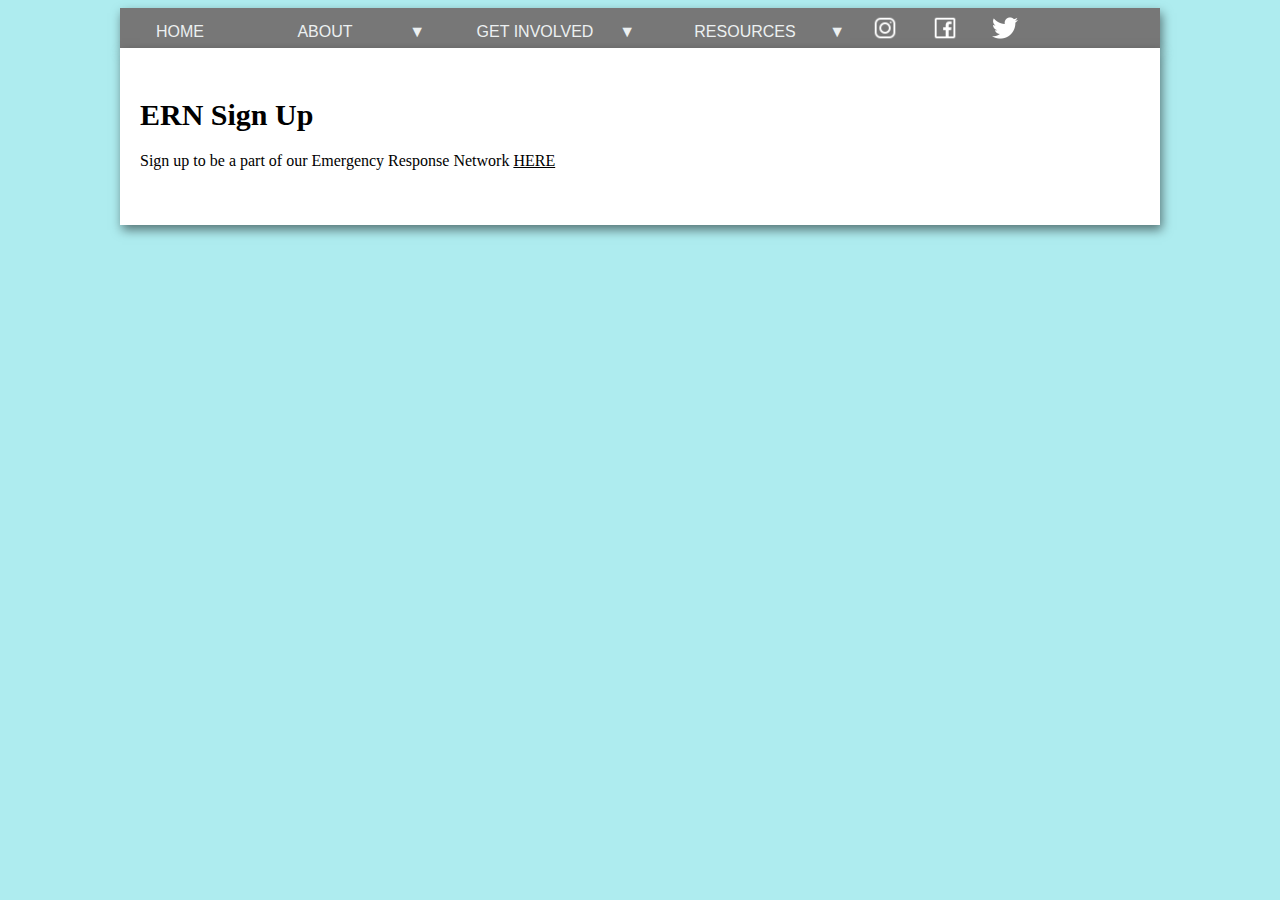
<file: get_involved/sign_up.html>
<html lang="en">
  <head>
    <meta charset="UTF-8" />
    <meta name="viewport" content="width=device-width, initial-scale=1.0" />
    <meta http-equiv="X-UA-Compatible" content="ie=edge" />
    <title>Sign Up</title>
    <link rel="stylesheet" href="../style.css" />
    <script src="../scripts/menu.js"></script>
  </head>
  <body>
    <div>
      <nav class="menu-bar">
        <div id="toggle-menu">menu</div>

        <div id="desktop-menu" class="menu-hidden">
          <div class="menu-item">
            <ul class="drop-down closed single-item home">
              <li><a href="../index.html">Home</a></li>
            </ul>
          </div>

          <div class="menu-item">
            <ul class="drop-down height-4 closed">
              <li><a href="#" class="nav-button">About</a></li>
              <li><a href="../about/wsta.html">What is WSTA?</a></li>
              <li><a href="../about/ern.html">What is ERN?</a></li>
              <li><a href="../about/projects.html">Projects</a></li>
            </ul>
          </div>

          <div class="menu-item">
            <ul class="drop-down height-5 closed">
              <li><a href="#" class="nav-button">Get Involved</a></li>
              <li><a href="donate.html">Donate</a></li>
              <li><a href="sign_up.html">ERN Sign Up</a></li>
              <li><a href="calendar.html">Calendar</a></li>
              <li><a href="contact.html">Contact Us</a></li>
            </ul>
          </div>

          <div class="menu-item">
            <ul class="drop-down height-4 closed">
              <li><a href="#" class="nav-button">Resources</a></li>
              <li>
                <a href="../resources/mutual_aid_calculator.html"
                  >Mutual Aid Calculator</a
                >
              </li>
              <li><a href="../resources/tenants.html">Tenant Resources</a></li>
              <li>
                <a href="../resources/political_education.html"
                  >Politcal Education</a
                >
              </li>
            </ul>
          </div>

          <div class="menu-socials flex flex-center">
            <div class="icon-menu-item">
              <a href="https://www.instagram.com/wsta_sfern/" target="_blank">
                <img
                  id="instagram-icon"
                  alt="Instagram Icon"
                  src="../images/instagram-icon.png"
              /></a>
            </div>

            <div class="icon-menu-item">
              <a href="https://www.facebook.com/hrcsfwsta/" target="_blank">
                <img
                  id="facebook-icon"
                  alt="Facebook Icon"
                  src="../images/facebook-icon.png"
              /></a>
            </div>

            <div class="icon-menu-item">
              <a href="https://twitter.com/wstasf" target="_blank">
                <img
                  id="twitter-icon"
                  alt="Twitter Icon"
                  src="../images/twitter-icon.png"
              /></a>
            </div>
          </div>
        </div>
      </nav>
    </div>

    <div class="container">
      <div class="form-container">
        <h1 id="header">ERN Sign Up</h1>

        <div class="form-control">
          <p>
            Sign up to be a part of our Emergency Response Network
            <a href="https://www.tinyurl.com/SFERNsignup" target="_blank"
              >here</a
            >
          </p>
        </div>
      </div>
    </div>
  </body>
</html>
</file>
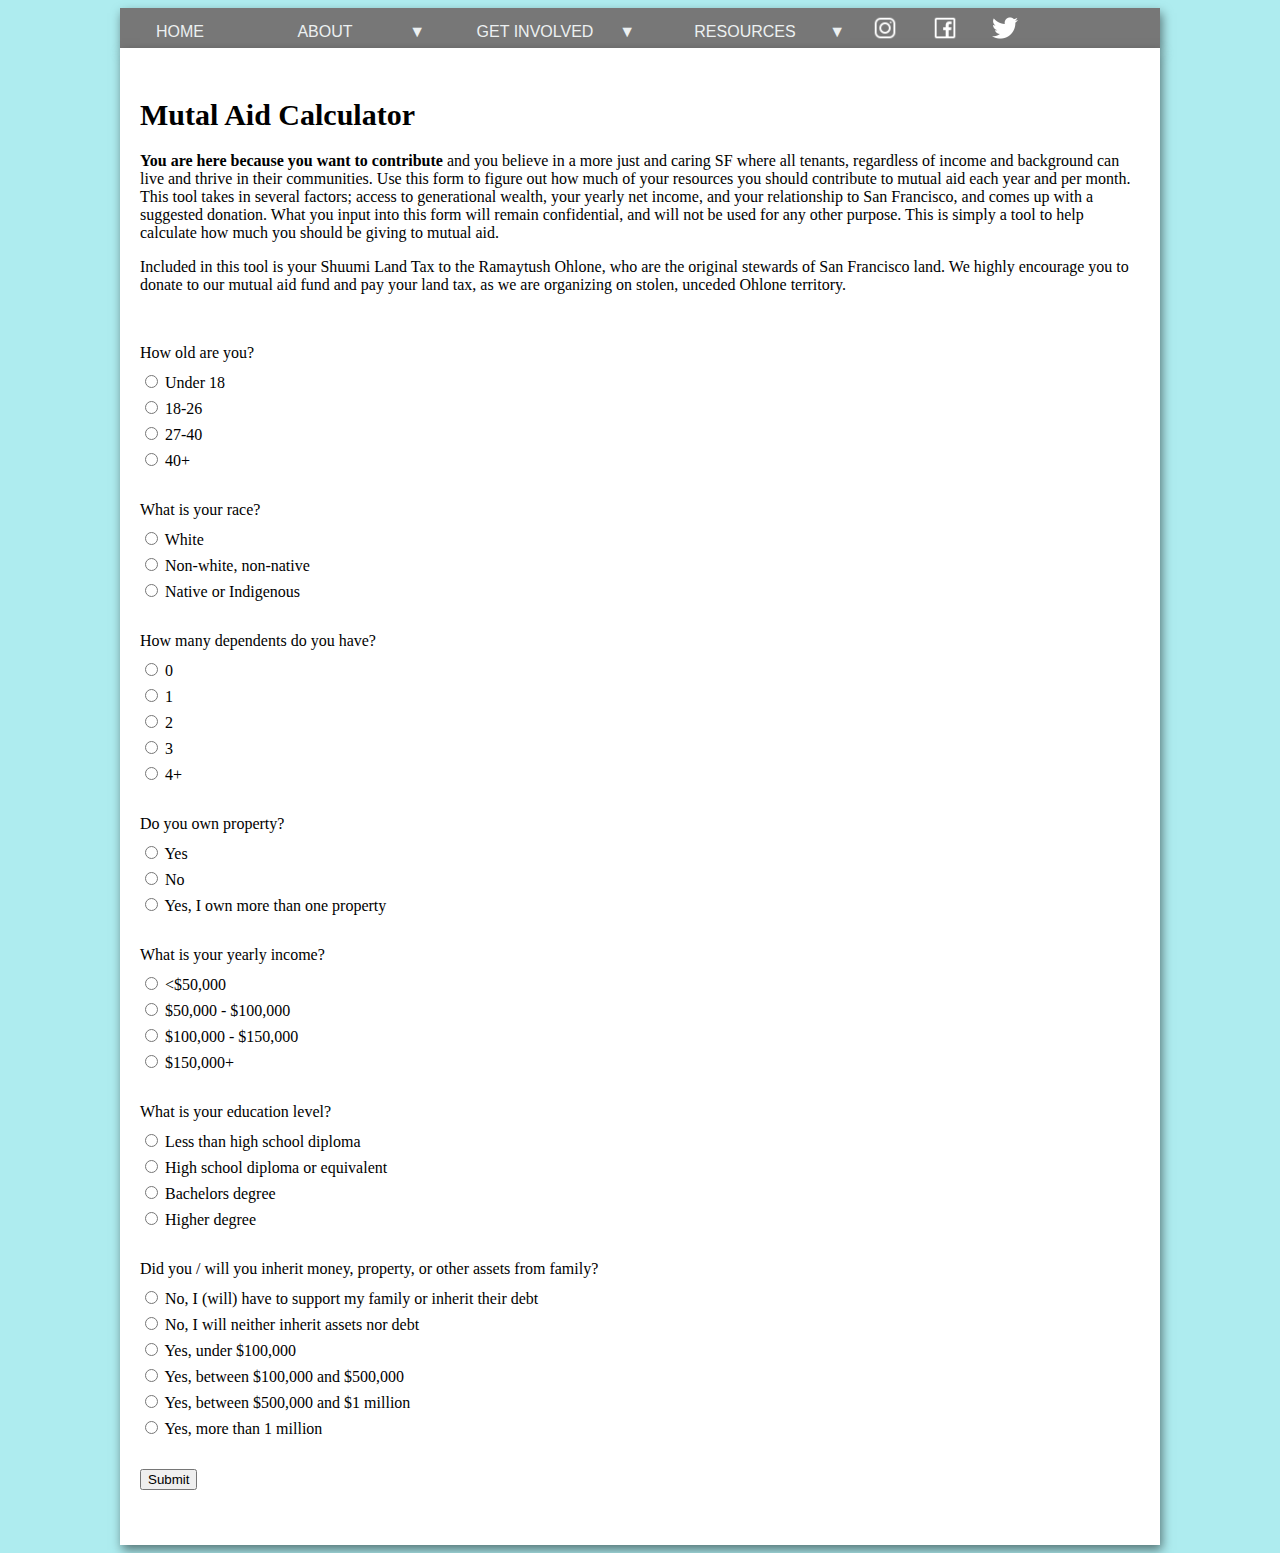
<file: resources/mutual_aid_calculator.html>
<html lang="en">
  <head>
    <meta charset="UTF-8" />
    <meta name="viewport" content="width=device-width, initial-scale=1.0" />
    <meta http-equiv="X-UA-Compatible" content="ie=edge" />
    <title>Mutal Aid Calculator</title>
    <link rel="stylesheet" href="../style.css" />
    <script src="../scripts/menu.js"></script>
    <script src="../scripts/rental_assistance.js"></script>
  </head>
  <body>
    <div>
      <nav class="menu-bar">
        <div id="toggle-menu">menu</div>

        <div id="desktop-menu" class="menu-hidden">
          <div class="menu-item">
            <ul class="drop-down closed single-item home">
              <li><a href="../index.html">Home</a></li>
            </ul>
          </div>

          <div class="menu-item">
            <ul class="drop-down height-4 closed">
              <li><a href="#" class="nav-button">About</a></li>
              <li><a href="../about/wsta.html">What is WSTA?</a></li>
              <li><a href="../about/ern.html">What is ERN?</a></li>
              <li><a href="../about/projects.html">Projects</a></li>
            </ul>
          </div>

          <div class="menu-item">
            <ul class="drop-down height-5 closed">
              <li><a href="#" class="nav-button">Get Involved</a></li>
              <li><a href="../get_involved/donate.html">Donate</a></li>
              <li><a href="../get_involved/sign_up.html">ERN Sign Up</a></li>
              <li><a href="../get_involved/calendar.html">Calendar</a></li>
              <li><a href="../get_involved/contact.html">Contact Us</a></li>
            </ul>
          </div>

          <div class="menu-item">
            <ul class="drop-down height-4 closed">
              <li><a href="#" class="nav-button">Resources</a></li>
              <li>
                <a href="mutual_aid_calculator.html">Mutual Aid Calculator</a>
              </li>
              <li><a href="tenants.html">Tenant Resources</a></li>
              <li>
                <a href="political_education.html">Politcal Education</a>
              </li>
            </ul>
          </div>

          <div class="menu-socials flex flex-center">
            <div class="icon-menu-item">
              <a href="https://www.instagram.com/wsta_sfern/" target="_blank">
                <img
                  id="instagram-icon"
                  alt="Instagram Icon"
                  src="../images/instagram-icon.png"
              /></a>
            </div>

            <div class="icon-menu-item">
              <a href="https://www.facebook.com/hrcsfwsta/" target="_blank">
                <img
                  id="facebook-icon"
                  alt="Facebook Icon"
                  src="../images/facebook-icon.png"
              /></a>
            </div>

            <div class="icon-menu-item">
              <a href="https://twitter.com/wstasf" target="_blank">
                <img
                  id="twitter-icon"
                  alt="Twitter Icon"
                  src="../images/twitter-icon.png"
              /></a>
            </div>
          </div>
        </div>
      </nav>
    </div>

    <div class="container">
      <div class="form-container">
        <form>
          <h1 id="header">Mutal Aid Calculator</h1>

          <p>
            <strong>You are here because you want to contribute</strong> and you
            believe in a more just and caring SF where all tenants, regardless
            of income and background can live and thrive in their communities.
            Use this form to figure out how much of your resources you should
            contribute to mutual aid each year and per month. This tool takes in
            several factors; access to generational wealth, your yearly net
            income, and your relationship to San Francisco, and comes up with a
            suggested donation. What you input into this form will remain
            confidential, and will not be used for any other purpose. This is
            simply a tool to help calculate how much you should be giving to
            mutual aid.
          </p>

          <p>
            Included in this tool is your Shuumi Land Tax to the Ramaytush
            Ohlone, who are the original stewards of San Francisco land. We
            highly encourage you to donate to our mutual aid fund and pay your
            land tax, as we are organizing on stolen, unceded Ohlone territory.
          </p>

          <br />

          <div class="form-control">
            <p>How old are you?</p>
            <input type="radio" value="Under 18" id="under-18" name="age" />
            <label for="under-18"> Under 18 </label><br />
            <input type="radio" value="18-26" id="18-26" name="age" />
            <label for="18-26"> 18-26 </label><br />
            <input type="radio" value="27-40" id="27-40" name="age" />
            <label for="27-40"> 27-40 </label><br />
            <input type="radio" value="40+" id="above-40" name="age" />
            <label for="above-40"> 40+ </label><br />
          </div>

          <div class="form-control">
            <p>What is your race?</p>
            <input type="radio" value="White" id="white" name="race" />
            <label for="white"> White </label><br />
            <input
              type="radio"
              value="Non-white, non-native"
              id="non-white"
              name="race"
            />
            <label for="non-white"> Non-white, non-native </label><br />
            <input
              type="radio"
              value="Native or Indigenous"
              id="native"
              name="race"
            />
            <label for="native"> Native or Indigenous </label><br />
          </div>

          <div class="form-control">
            <p>How many dependents do you have?</p>
            <input type="radio" value="0" id="dependents-0" name="dependents" />
            <label for="dependents-0"> 0 </label><br />
            <input type="radio" value="1" id="dependents-1" name="dependents" />
            <label for="dependents-1"> 1 </label><br />
            <input type="radio" value="2" id="dependents-2" name="dependents" />
            <label for="dependents-2"> 2 </label><br />
            <input type="radio" value="3" id="dependents-3" name="dependents" />
            <label for="dependents-3"> 3 </label><br />
            <input
              type="radio"
              value="4+"
              id="dependents-above-4"
              name="dependents"
            />
            <label for="dependents-above-4"> 4+ </label><br />
          </div>

          <div class="form-control">
            <p>Do you own property?</p>
            <input type="radio" value="Yes" id="property-yes" name="property" />
            <label for="property-yes"> Yes </label><br />
            <input type="radio" value="No" id="property-no" name="property" />
            <label for="property-no"> No </label><br />
            <input type="radio" value="No" id="property-more" name="property" />
            <label for="property-more">
              Yes, I own more than one property </label
            ><br />
          </div>

          <div class="form-control">
            <p>What is your yearly income?</p>
            <input
              type="radio"
              value="<$50,000"
              id="income-50k"
              name="income"
            />
            <label for="income-50k"> <$50,000 </label><br />
            <input
              type="radio"
              value="$50,000 - $100,000"
              id="income-100k"
              name="income"
            />
            <label for="income-100k"> $50,000 - $100,000 </label><br />
            <input
              type="radio"
              value="$100,000 - $150,000"
              id="income-150k"
              name="income"
            />
            <label for="income-150k"> $100,000 - $150,000 </label><br />
            <input
              type="radio"
              value="$150,000+"
              id="income-above-150k"
              name="income"
            />
            <label for="income-above-150k"> $150,000+ </label><br />
          </div>

          <div class="form-control">
            <p>What is your education level?</p>
            <input
              type="radio"
              value="Less than high school diploma"
              id="education-below-high-school"
              name="education"
            />
            <label for="under-18">Less than high school diploma</label><br />
            <input
              type="radio"
              value="High school diploma or equivalent"
              id="education-high-school"
              name="education"
            />
            <label for="18-26"> High school diploma or equivalent </label><br />
            <input
              type="radio"
              value="Bachelors degree"
              id="education-bachelors"
              name="education"
            />
            <label for="27-40"> Bachelors degree </label><br />
            <input
              type="radio"
              value="Higher degree"
              id="education-higher"
              name="education"
            />
            <label for="above-40"> Higher degree </label><br />
          </div>

          <div class="form-control">
            <p>
              Did you / will you inherit money, property, or other assets from
              family?
            </p>
            <input
              type="radio"
              value="No, I (will) have to support my family or inherit their debt"
              id="inheritance-support"
              name="inheritance"
            />
            <label for="inheritance-support">
              No, I (will) have to support my family or inherit their debt </label
            ><br />
            <input
              type="radio"
              value="No, I will neither inherit assets nor debt"
              id="inheritance-neither"
              name="inheritance"
            />
            <label for="inheritance-neither">
              No, I will neither inherit assets nor debt</label
            ><br />
            <input
              type="radio"
              value="Yes, under $100,000"
              id="inheritance-100k"
              name="inheritance"
            />
            <label for="inheritance-100k">Yes, under $100,000 </label><br />
            <input
              type="radio"
              value="Yes, between $100,000 and  $500,000"
              id="inheritance-500k"
              name="inheritance"
            />
            <label for="inheritance-500k">
              Yes, between $100,000 and $500,000</label
            ><br />
            <input
              type="radio"
              value="Yes, between $500,000 and 1 million"
              id="inheritance-1m"
              name="inheritance"
            />
            <label for="inheritance-1m">
              Yes, between $500,000 and $1 million</label
            ><br />
            <input
              type="radio"
              value="Yes, more than 1 million"
              id="inheritance-above-1m"
              name="inheritance"
            />
            <label for="inheritance-above-1m"> Yes, more than 1 million</label
            ><br />
          </div>

          <!-- <div class="form-control">
        <label for="income"> Do you rent or own your home?</label>
        <input
          type="number"
          placeholder="Enter your income"
          id="income"
          name="income"
        /><br /><br />
      </div> -->

          <input type="button" value="Submit" id="submit" />

          <div class="form-control">
            <p class="bold" id="annual-donation"></p>
            <p class="bold" id="monthly-donation"></p>
          </div>
        </form>
      </div>
    </div>
  </body>
</html>
</file>
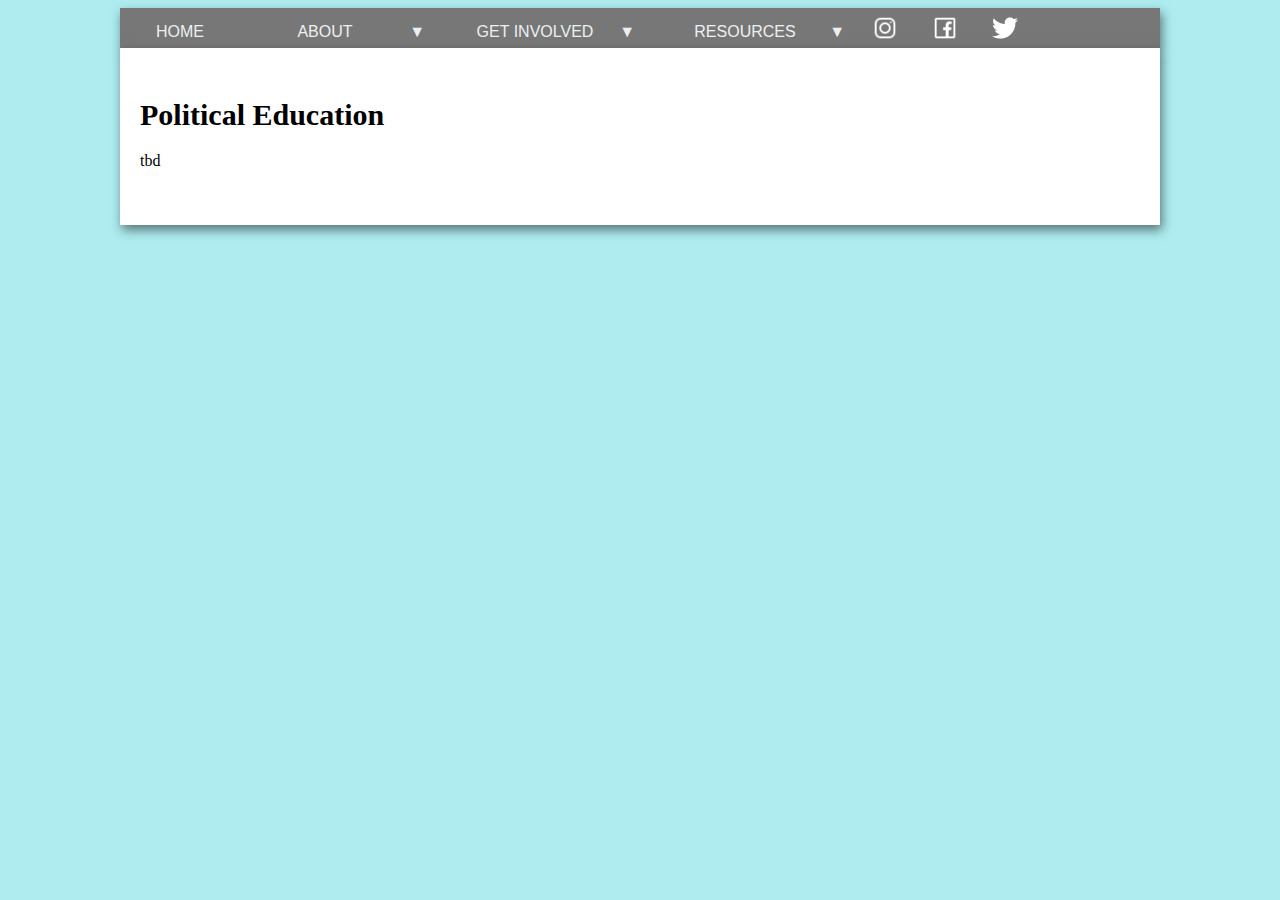
<file: resources/political_education.html>
<html lang="en">
  <head>
    <meta charset="UTF-8" />
    <meta name="viewport" content="width=device-width, initial-scale=1.0" />
    <meta http-equiv="X-UA-Compatible" content="ie=edge" />
    <title>Political Education</title>
    <link rel="stylesheet" href="../style.css" />
    <script src="../scripts/menu.js"></script>
  </head>
  <body>
    <div>
      <nav class="menu-bar">
        <div id="toggle-menu">menu</div>

        <div id="desktop-menu" class="menu-hidden">
          <div class="menu-item">
            <ul class="drop-down closed single-item home">
              <li><a href="../index.html">Home</a></li>
            </ul>
          </div>

          <div class="menu-item">
            <ul class="drop-down height-4 closed">
              <li><a href="#" class="nav-button">About</a></li>
              <li><a href="../about/wsta.html">What is WSTA?</a></li>
              <li><a href="../about/ern.html">What is ERN?</a></li>
              <li><a href="../about/projects.html">Projects</a></li>
            </ul>
          </div>

          <div class="menu-item">
            <ul class="drop-down height-5 closed">
              <li><a href="#" class="nav-button">Get Involved</a></li>
              <li><a href="../get_involved/donate.html">Donate</a></li>
              <li><a href="../get_involved/sign_up.html">ERN Sign Up</a></li>
              <li><a href="../get_involved/calendar.html">Calendar</a></li>
              <li><a href="../get_involved/contact.html">Contact Us</a></li>
            </ul>
          </div>

          <div class="menu-item">
            <ul class="drop-down height-4 closed">
              <li><a href="#" class="nav-button">Resources</a></li>
              <li>
                <a href="mutual_aid_calculator.html">Mutual Aid Calculator</a>
              </li>
              <li><a href="tenants.html">Tenant Resources</a></li>
              <li>
                <a href="political_education.html">Politcal Education</a>
              </li>
            </ul>
          </div>

          <div class="menu-socials flex flex-center">
            <div class="icon-menu-item">
              <a href="https://www.instagram.com/wsta_sfern/" target="_blank">
                <img
                  id="instagram-icon"
                  alt="Instagram Icon"
                  src="../images/instagram-icon.png"
              /></a>
            </div>

            <div class="icon-menu-item">
              <a href="https://www.facebook.com/hrcsfwsta/" target="_blank">
                <img
                  id="facebook-icon"
                  alt="Facebook Icon"
                  src="../images/facebook-icon.png"
              /></a>
            </div>

            <div class="icon-menu-item">
              <a href="https://twitter.com/wstasf" target="_blank">
                <img
                  id="twitter-icon"
                  alt="Twitter Icon"
                  src="../images/twitter-icon.png"
              /></a>
            </div>
          </div>
        </div>
      </nav>
    </div>

    <div class="container">
      <div class="form-container">
        <h1 id="header">Political Education</h1>

        <div class="form-control">
          <p>tbd</p>
        </div>
      </div>
    </div>
  </body>
</html>
</file>
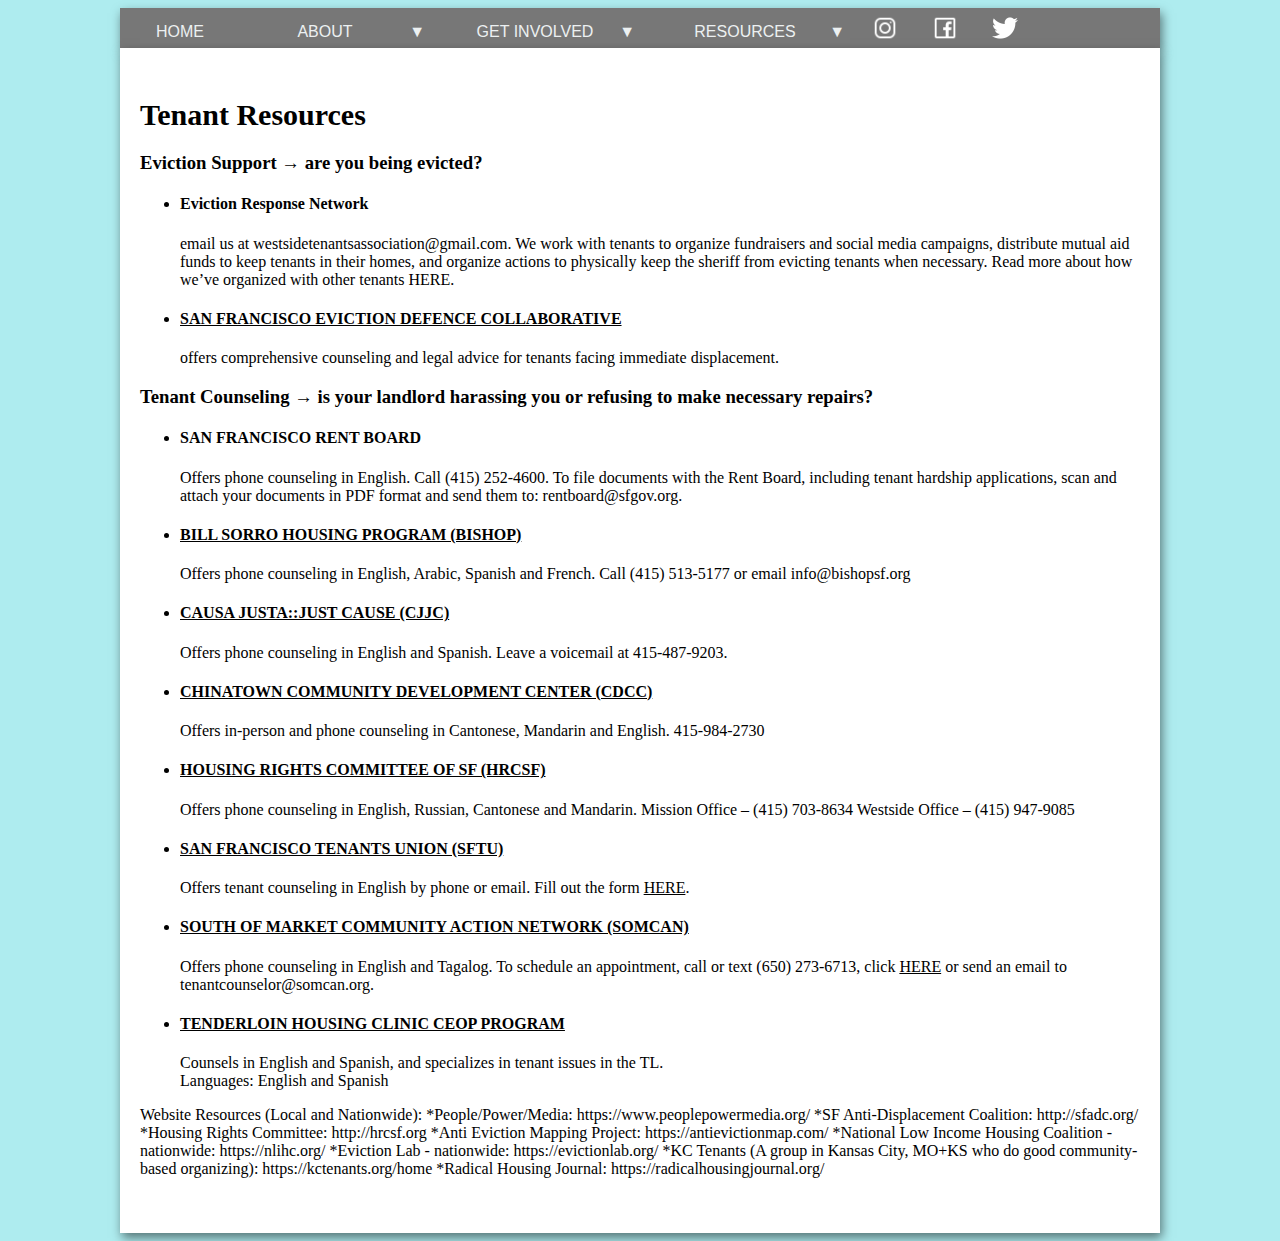
<file: resources/tenants.html>
<html lang="en">
  <head>
    <meta charset="UTF-8" />
    <meta name="viewport" content="width=device-width, initial-scale=1.0" />
    <meta http-equiv="X-UA-Compatible" content="ie=edge" />
    <title>Tenant Resources</title>
    <link rel="stylesheet" href="../style.css" />
    <script src="../scripts/menu.js"></script>
  </head>
  <body>
    <div>
      <nav class="menu-bar">
        <div id="toggle-menu">menu</div>

        <div id="desktop-menu" class="menu-hidden">
          <div class="menu-item">
            <ul class="drop-down closed single-item home">
              <li><a href="../index.html">Home</a></li>
            </ul>
          </div>

          <div class="menu-item">
            <ul class="drop-down height-4 closed">
              <li><a href="#" class="nav-button">About</a></li>
              <li><a href="../about/wsta.html">What is WSTA?</a></li>
              <li><a href="../about/ern.html">What is ERN?</a></li>
              <li><a href="../about/projects.html">Projects</a></li>
            </ul>
          </div>

          <div class="menu-item">
            <ul class="drop-down height-5 closed">
              <li><a href="#" class="nav-button">Get Involved</a></li>
              <li><a href="../get_involved/donate.html">Donate</a></li>
              <li><a href="../get_involved/sign_up.html">ERN Sign Up</a></li>
              <li><a href="../get_involved/calendar.html">Calendar</a></li>
              <li><a href="../get_involved/contact.html">Contact Us</a></li>
            </ul>
          </div>

          <div class="menu-item">
            <ul class="drop-down height-4 closed">
              <li><a href="#" class="nav-button">Resources</a></li>
              <li>
                <a href="mutual_aid_calculator.html">Mutual Aid Calculator</a>
              </li>
              <li><a href="tenants.html">Tenant Resources</a></li>
              <li>
                <a href="political_education.html">Politcal Education</a>
              </li>
            </ul>
          </div>

          <div class="menu-socials flex flex-center">
            <div class="icon-menu-item">
              <a href="https://www.instagram.com/wsta_sfern/" target="_blank">
                <img
                  id="instagram-icon"
                  alt="Instagram Icon"
                  src="../images/instagram-icon.png"
              /></a>
            </div>

            <div class="icon-menu-item">
              <a href="https://www.facebook.com/hrcsfwsta/" target="_blank">
                <img
                  id="facebook-icon"
                  alt="Facebook Icon"
                  src="../images/facebook-icon.png"
              /></a>
            </div>

            <div class="icon-menu-item">
              <a href="https://twitter.com/wstasf" target="_blank">
                <img
                  id="twitter-icon"
                  alt="Twitter Icon"
                  src="../images/twitter-icon.png"
              /></a>
            </div>
          </div>
        </div>
      </nav>
    </div>

    <div class="container">
      <div class="form-container">
        <h1 id="header">Tenant Resources</h1>

        <div class="form-control">
          <h3>Eviction Support → are you being evicted?</h3>
          <ul>
            <li>
              <h4>Eviction Response Network</h4>
              email us at westsidetenantsassociation@gmail.com. We work with
              tenants to organize fundraisers and social media campaigns,
              distribute mutual aid funds to keep tenants in their homes, and
              organize actions to physically keep the sheriff from evicting
              tenants when necessary. Read more about how we’ve organized with
              other tenants HERE.
            </li>
            <li>
              <h4>
                <a href="https://evictiondefense.org/" target="_blank"
                  >San Francisco Eviction Defence Collaborative</a
                >
              </h4>
              offers comprehensive counseling and legal advice for tenants
              facing immediate displacement.
            </li>
          </ul>

          <h3>
            Tenant Counseling → is your landlord harassing you or refusing to
            make necessary repairs?
          </h3>

          <ul>
            <li>
              <h4>SAN FRANCISCO RENT BOARD</h4>
              Offers phone counseling in English. Call (415) 252-4600. To file
              documents with the Rent Board, including tenant hardship
              applications, scan and attach your documents in PDF format and
              send them to: rentboard@sfgov.org.
            </li>
            <li>
              <h4>
                <a href="http://bishopsf.org/" target="_blank"
                  >BILL SORRO HOUSING PROGRAM (BiSHoP)</a
                >
              </h4>
              Offers phone counseling in English, Arabic, Spanish and French.
              Call (415) 513-5177 or email info@bishopsf.org
            </li>
            <li>
              <h4>
                <a href="http://www.cjjc.org/" target="_blank">
                  CAUSA JUSTA::JUST CAUSE (CJJC)</a
                >
              </h4>
              Offers phone counseling in English and Spanish. Leave a voicemail
              at 415-487-9203.
            </li>

            <li>
              <h4>
                <a
                  href="https://www.chinatowncdc.org/building-community/organizing-and-advocacy/housing-counseling"
                  target="_blank"
                >
                  CHINATOWN COMMUNITY DEVELOPMENT CENTER (CDCC)</a
                >
              </h4>
              Offers in-person and phone counseling in Cantonese, Mandarin and
              English. 415-984-2730
            </li>
            <li>
              <h4>
                <a href="http://www.hrcsf.org/" target="_blank"
                  >HOUSING RIGHTS COMMITTEE OF SF (HRCSF)</a
                >
              </h4>
              Offers phone counseling in English, Russian, Cantonese and
              Mandarin. Mission Office – (415) 703-8634 Westside Office – (415)
              947-9085
            </li>
            <li>
              <h4>
                <a href="https://www.sftu.org/" target="_blank"
                  >SAN FRANCISCO TENANTS UNION (SFTU)</a
                >
              </h4>
              Offers tenant counseling in English by phone or email. Fill out
              the form
              <a href="https://www.sftu.org/drop-in-clinic/" target="_blank"
                >here</a
              >.
            </li>
            <li>
              <h4>
                <a href="http://www.somcan.org/" target="_blank">
                  SOUTH OF MARKET COMMUNITY ACTION NETWORK (SOMCAN)</a
                >
              </h4>
              Offers phone counseling in English and Tagalog. To schedule an
              appointment, call or text (650) 273-6713, click
              <a
                href="https://somcanscheduling.as.me/schedule.php"
                target="_blank"
                >here</a
              >
              or send an email to tenantcounselor@somcan.org.
            </li>
            <li>
              <h4>
                <a
                  href="https://www.thclinic.org/programs/community-advocacy.php"
                  target="_blank"
                >
                  TENDERLOIN HOUSING CLINIC CEOP PROGRAM</a
                >
              </h4>
              Counsels in English and Spanish, and specializes in tenant issues
              in the TL.
            </li>
            Languages: English and Spanish
          </ul>

          <p>
            Website Resources (Local and Nationwide): *People/Power/Media:
            https://www.peoplepowermedia.org/ *SF Anti-Displacement Coalition:
            http://sfadc.org/ *Housing Rights Committee: http://hrcsf.org *Anti
            Eviction Mapping Project: https://antievictionmap.com/ *National Low
            Income Housing Coalition -nationwide: https://nlihc.org/ *Eviction
            Lab - nationwide: https://evictionlab.org/ *KC Tenants (A group in
            Kansas City, MO+KS who do good community-based organizing):
            https://kctenants.org/home *Radical Housing Journal:
            https://radicalhousingjournal.org/
          </p>
        </div>
      </div>
    </div>
  </body>
</html>
</file>
<file: style.css>
body {
  background-color: #aeecef;
  font-family: Verdana;
}
.center {
  text-align: center;
}
/* form {
  background-color: #fff;
  max-width: 800px;
  margin: 50px auto;
  padding: 30px 20px;
  box-shadow: 2px 5px 10px rgba(0, 0, 0, 0.5);
} */
.form-control {
  text-align: left;
  margin-bottom: 25px;
}
.form-control-center {
  text-align: center;
  margin-bottom: 25px;
}
.form-control p {
  display: block;
  margin-bottom: 10px;
}
.form-control input {
  margin-bottom: 10px;
}
.form-control input,
.form-control select,
.form-control textarea {
  border: 1px solid #777;
  border-radius: 2px;
  font-family: inherit;
  padding: 10px;
  display: block;
  width: 95%;
}
.form-control input[type="radio"],
.form-control input[type="checkbox"] {
  display: inline-block;
  width: auto;
}
button {
  background-color: #05c46b;
  border: 1px solid #777;
  border-radius: 2px;
  font-family: inherit;
  font-size: 21px;
  display: block;
  width: 100%;
  margin-top: 50px;
  margin-bottom: 20px;
}

.bold {
  font-weight: bold;
}

h1 {
  font-size: 30px;
}

a {
  color: black;
  /* text-decoration: none; */
  text-transform: uppercase;
}

.container {
  background-color: #fff;
  max-width: 1000px;
  margin: 0 auto;
  padding: 30px 20px;
  box-shadow: 2px 5px 10px rgba(0, 0, 0, 0.5);
}

.form-container {
}

.menu-bar {
  max-width: 1040px;
  margin: 0 auto;
  background-color: #777;
  padding: 5px 20px;
  /* border: 2px solid black; */
  text-align: left;
  box-sizing: border-box;
  box-shadow: 2px 5px 10px rgba(0, 0, 0, 0.5);
}

/* .menu-item {
  padding: 5px 20px;
} */



.menu-item > a {
  color: white;
  text-decoration: none;
}

#toggle-menu {
  color: black;
}

.hidden {
  display: none;
}


@media screen and (min-width: 767px) {
  #toggle-menu {
    display: none;
  }
  #desktop-menu {
    display: flex;
  }
  .menu-hidden {
    display: block;
  }
}

@media screen and (max-width: 768px) {
  #desktop-menu {
    display: block;
  }
  .menu-hidden {
    display: none !important;
  }
}

@media screen and (max-width: 925px) {
  .menu-socials {
    display: none !important;
  }
  nav .drop-down li:not(:first-child) {
    background-color: #888;
  }
}


.icon-menu-item {
  padding: 0 10px 0 20px;
}

.icon-menu-item img {
  height: 30px;
}

#home-logo {
  max-width: 300px;
}

.flex {
  display: flex;
}

.flex-center {
  justify-content: center;
}

/* Drop Down Styles
================================ */
nav .drop-down {
  list-style: none; 
  overflow: hidden; /* When ul height is reduced, ensure overflowing li are not shown */
  height: 152px; /* 152px = 38 (li) * 4 (number of li) */
  background-color: #777;
  font-family: Arial;
  width: 210px;
  margin: 0 auto;
  padding: 0;
  text-align: center;
  -webkit-transition: height 0.3s ease;
          transition: height 0.3s ease;
}

nav .drop-down.home {
  width: 80px !important;
}

nav .drop-down.height-3 {
  height: 114; /* 152px = 38 (li) * 3 (number of li) */
}

nav .drop-down.height-4 {
  height: 152px; /* 152px = 38 (li) * 4 (number of li) */
}

nav .drop-down.height-5 {
  height: 190; /* 152px = 38 (li) * 5 (number of li) */
}

nav .drop-down.closed {
  /*  When toggled via jQuery this class will reduce the height of the ul which inconjuction
      with overflow: hidden set on the ul will hide all list items apart from the first */
  /* current li height 38px + 5px border */
  height: 30px;
}

nav .drop-down li a {
  display: block;
  color: #ecf0f1;
  text-decoration: none;
  padding: 10px 0; /* Larger touch target area */
}

nav .drop-down:not(.single-item) li:first-child a:after{
  content: "\25BC";
  float: right;
  margin-left: -30px; /* Excessive -margin to bring link text back to center */
  margin-right: 5px;
}
</file>
